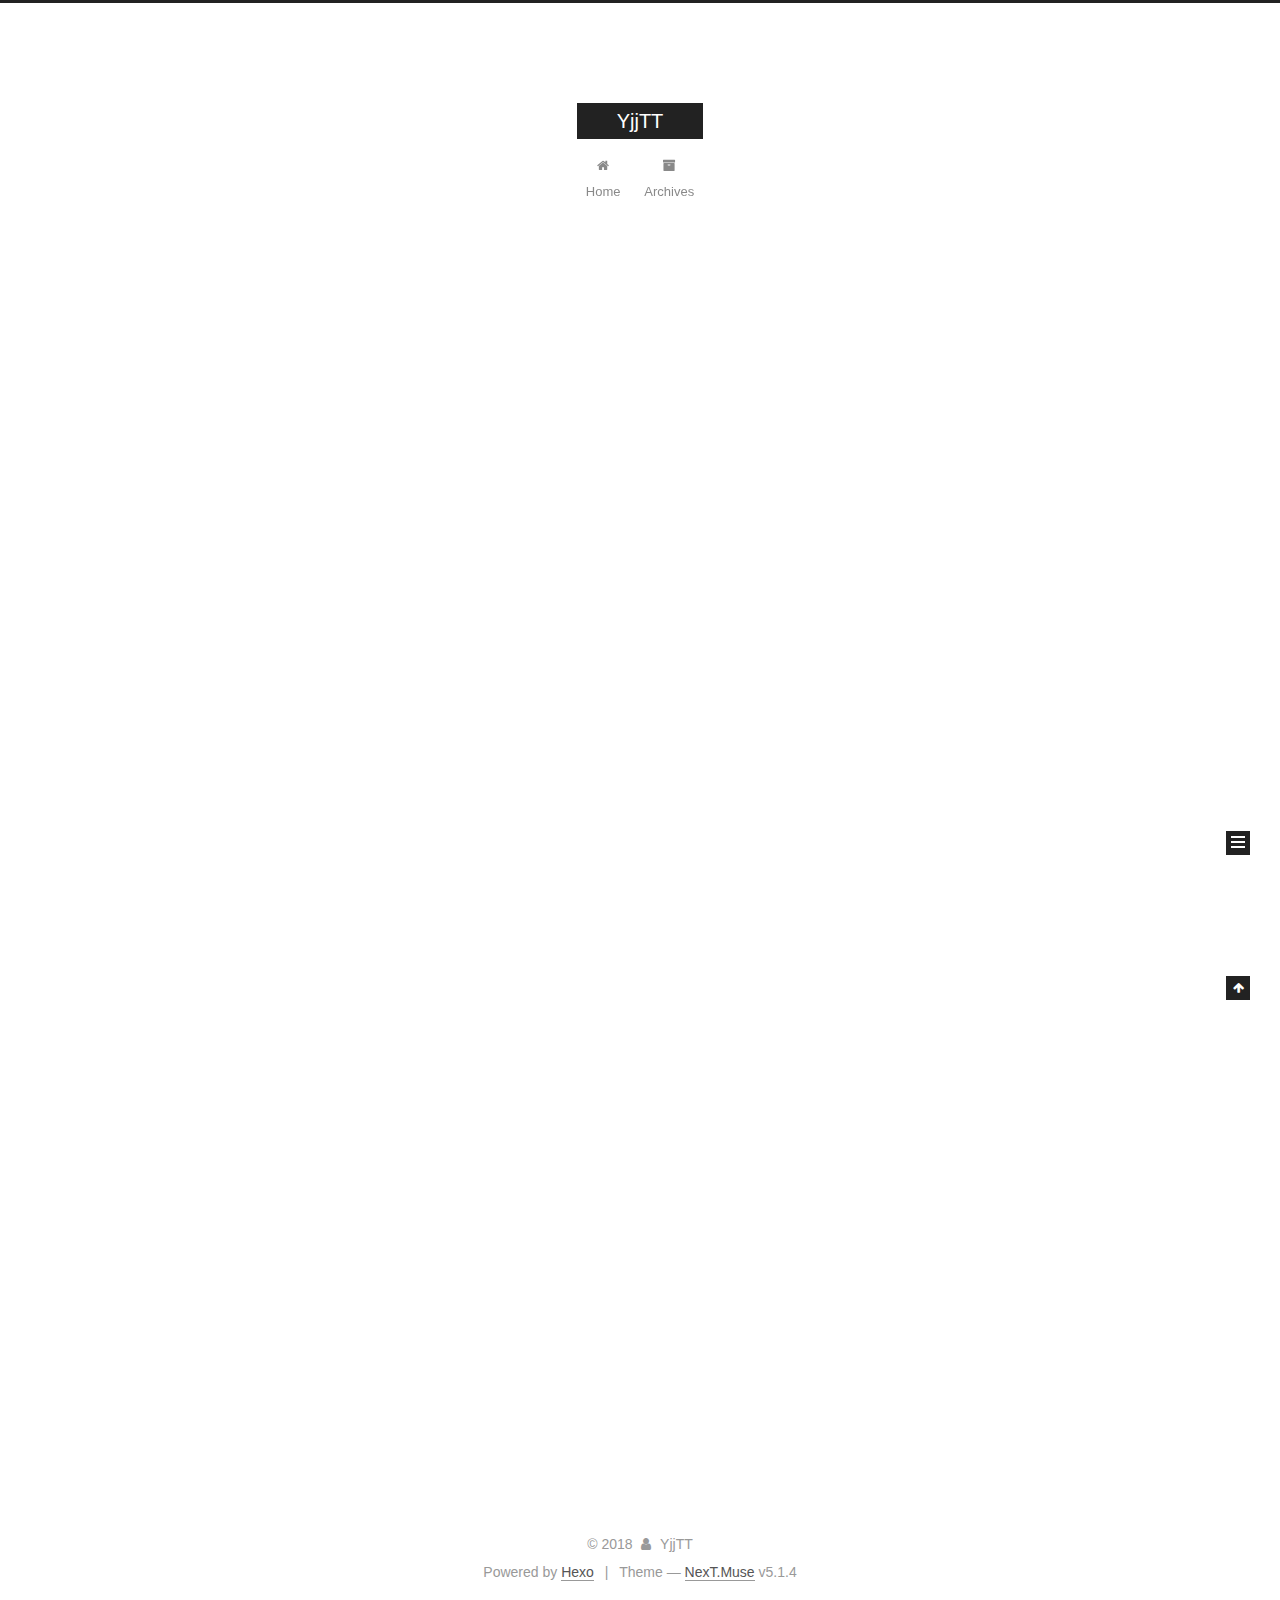
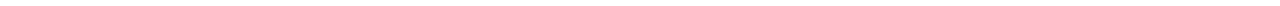
<file: index.html>
<!DOCTYPE html>



  


<html class="theme-next muse use-motion" lang="">
<head><meta name="generator" content="Hexo 3.8.0">
  <meta charset="UTF-8">
<meta http-equiv="X-UA-Compatible" content="IE=edge">
<meta name="viewport" content="width=device-width, initial-scale=1, maximum-scale=1">
<meta name="theme-color" content="#222">









<meta http-equiv="Cache-Control" content="no-transform">
<meta http-equiv="Cache-Control" content="no-siteapp">
















  
  
  <link href="/lib/fancybox/source/jquery.fancybox.css?v=2.1.5" rel="stylesheet" type="text/css">







<link href="/lib/font-awesome/css/font-awesome.min.css?v=4.6.2" rel="stylesheet" type="text/css">

<link href="/css/main.css?v=5.1.4" rel="stylesheet" type="text/css">


  <link rel="apple-touch-icon" sizes="180x180" href="/images/apple-touch-icon-next.png?v=5.1.4">


  <link rel="icon" type="image/png" sizes="32x32" href="/images/favicon-32x32-next.png?v=5.1.4">


  <link rel="icon" type="image/png" sizes="16x16" href="/images/favicon-16x16-next.png?v=5.1.4">


  <link rel="mask-icon" href="/images/logo.svg?v=5.1.4" color="#222">





  <meta name="keywords" content="Hexo, NexT">










<meta property="og:type" content="website">
<meta property="og:title" content="YjjTT">
<meta property="og:url" content="http://yoursite.com/index.html">
<meta property="og:site_name" content="YjjTT">
<meta property="og:locale" content="default">
<meta name="twitter:card" content="summary">
<meta name="twitter:title" content="YjjTT">



<script type="text/javascript" id="hexo.configurations">
  var NexT = window.NexT || {};
  var CONFIG = {
    root: '/',
    scheme: 'Muse',
    version: '5.1.4',
    sidebar: {"position":"left","display":"post","offset":12,"b2t":false,"scrollpercent":false,"onmobile":false},
    fancybox: true,
    tabs: true,
    motion: {"enable":true,"async":false,"transition":{"post_block":"fadeIn","post_header":"slideDownIn","post_body":"slideDownIn","coll_header":"slideLeftIn","sidebar":"slideUpIn"}},
    duoshuo: {
      userId: '0',
      author: 'Author'
    },
    algolia: {
      applicationID: '',
      apiKey: '',
      indexName: '',
      hits: {"per_page":10},
      labels: {"input_placeholder":"Search for Posts","hits_empty":"We didn't find any results for the search: ${query}","hits_stats":"${hits} results found in ${time} ms"}
    }
  };
</script>



  <link rel="canonical" href="http://yoursite.com/">





  <title>YjjTT</title>
  








</head>

<body itemscope="" itemtype="http://schema.org/WebPage" lang="default">

  
  
    
  

  <div class="container sidebar-position-left 
  page-home">
    <div class="headband"></div>

    <header id="header" class="header" itemscope="" itemtype="http://schema.org/WPHeader">
      <div class="header-inner"><div class="site-brand-wrapper">
  <div class="site-meta ">
    

    <div class="custom-logo-site-title">
      <a href="/" class="brand" rel="start">
        <span class="logo-line-before"><i></i></span>
        <span class="site-title">YjjTT</span>
        <span class="logo-line-after"><i></i></span>
      </a>
    </div>
      
        <p class="site-subtitle"></p>
      
  </div>

  <div class="site-nav-toggle">
    <button>
      <span class="btn-bar"></span>
      <span class="btn-bar"></span>
      <span class="btn-bar"></span>
    </button>
  </div>
</div>

<nav class="site-nav">
  

  
    <ul id="menu" class="menu">
      
        
        <li class="menu-item menu-item-home">
          <a href="/" rel="section">
            
              <i class="menu-item-icon fa fa-fw fa-home"></i> <br>
            
            Home
          </a>
        </li>
      
        
        <li class="menu-item menu-item-archives">
          <a href="/archives/" rel="section">
            
              <i class="menu-item-icon fa fa-fw fa-archive"></i> <br>
            
            Archives
          </a>
        </li>
      

      
    </ul>
  

  
</nav>



 </div>
    </header>

    <main id="main" class="main">
      <div class="main-inner">
        <div class="content-wrap">
          <div id="content" class="content">
            
  <section id="posts" class="posts-expand">
    
      

  

  
  
  

  <article class="post post-type-normal" itemscope="" itemtype="http://schema.org/Article">
  
  
  
  <div class="post-block">
    <link itemprop="mainEntityOfPage" href="http://yoursite.com/2018/12/28/test-my-site/">

    <span hidden itemprop="author" itemscope="" itemtype="http://schema.org/Person">
      <meta itemprop="name" content="YjjTT">
      <meta itemprop="description" content="">
      <meta itemprop="image" content="/images/avatar.gif">
    </span>

    <span hidden itemprop="publisher" itemscope="" itemtype="http://schema.org/Organization">
      <meta itemprop="name" content="YjjTT">
    </span>

    
      <header class="post-header">

        
        
          <h1 class="post-title" itemprop="name headline">
                
                <a class="post-title-link" href="/2018/12/28/test-my-site/" itemprop="url">test_my_site</a></h1>
        

        <div class="post-meta">
          <span class="post-time">
            
              <span class="post-meta-item-icon">
                <i class="fa fa-calendar-o"></i>
              </span>
              
                <span class="post-meta-item-text">Posted on</span>
              
              <time title="Post created" itemprop="dateCreated datePublished" datetime="2018-12-28T17:24:03+08:00">
                2018-12-28
              </time>
            

            

            
          </span>

          

          
            
          

          
          

          

          

          

        </div>
      </header>
    

    
    
    
    <div class="post-body" itemprop="articleBody">

      
      

      
        
          
            
          
        
      
    </div>
    
    
    

    

    

    

    <footer class="post-footer">
      

      

      

      
      
        <div class="post-eof"></div>
      
    </footer>
  </div>
  
  
  
  </article>


    
      

  

  
  
  

  <article class="post post-type-normal" itemscope="" itemtype="http://schema.org/Article">
  
  
  
  <div class="post-block">
    <link itemprop="mainEntityOfPage" href="http://yoursite.com/2018/12/28/hello-world/">

    <span hidden itemprop="author" itemscope="" itemtype="http://schema.org/Person">
      <meta itemprop="name" content="YjjTT">
      <meta itemprop="description" content="">
      <meta itemprop="image" content="/images/avatar.gif">
    </span>

    <span hidden itemprop="publisher" itemscope="" itemtype="http://schema.org/Organization">
      <meta itemprop="name" content="YjjTT">
    </span>

    
      <header class="post-header">

        
        
          <h1 class="post-title" itemprop="name headline">
                
                <a class="post-title-link" href="/2018/12/28/hello-world/" itemprop="url">Hello World</a></h1>
        

        <div class="post-meta">
          <span class="post-time">
            
              <span class="post-meta-item-icon">
                <i class="fa fa-calendar-o"></i>
              </span>
              
                <span class="post-meta-item-text">Posted on</span>
              
              <time title="Post created" itemprop="dateCreated datePublished" datetime="2018-12-28T17:21:34+08:00">
                2018-12-28
              </time>
            

            

            
          </span>

          

          
            
          

          
          

          

          

          

        </div>
      </header>
    

    
    
    
    <div class="post-body" itemprop="articleBody">

      
      

      
        
          
            <p>Welcome to <a href="https://hexo.io/" target="_blank" rel="noopener">Hexo</a>! This is your very first post. Check <a href="https://hexo.io/docs/" target="_blank" rel="noopener">documentation</a> for more info. If you get any problems when using Hexo, you can find the answer in <a href="https://hexo.io/docs/troubleshooting.html" target="_blank" rel="noopener">troubleshooting</a> or you can ask me on <a href="https://github.com/hexojs/hexo/issues" target="_blank" rel="noopener">GitHub</a>.</p>
<h2 id="Quick-Start"><a href="#Quick-Start" class="headerlink" title="Quick Start"></a>Quick Start</h2><h3 id="Create-a-new-post"><a href="#Create-a-new-post" class="headerlink" title="Create a new post"></a>Create a new post</h3><figure class="highlight bash"><table><tr><td class="gutter"><pre><span class="line">1</span><br></pre></td><td class="code"><pre><span class="line">$ hexo new <span class="string">"My New Post"</span></span><br></pre></td></tr></table></figure>
<p>More info: <a href="https://hexo.io/docs/writing.html" target="_blank" rel="noopener">Writing</a></p>
<h3 id="Run-server"><a href="#Run-server" class="headerlink" title="Run server"></a>Run server</h3><figure class="highlight bash"><table><tr><td class="gutter"><pre><span class="line">1</span><br></pre></td><td class="code"><pre><span class="line">$ hexo server</span><br></pre></td></tr></table></figure>
<p>More info: <a href="https://hexo.io/docs/server.html" target="_blank" rel="noopener">Server</a></p>
<h3 id="Generate-static-files"><a href="#Generate-static-files" class="headerlink" title="Generate static files"></a>Generate static files</h3><figure class="highlight bash"><table><tr><td class="gutter"><pre><span class="line">1</span><br></pre></td><td class="code"><pre><span class="line">$ hexo generate</span><br></pre></td></tr></table></figure>
<p>More info: <a href="https://hexo.io/docs/generating.html" target="_blank" rel="noopener">Generating</a></p>
<h3 id="Deploy-to-remote-sites"><a href="#Deploy-to-remote-sites" class="headerlink" title="Deploy to remote sites"></a>Deploy to remote sites</h3><figure class="highlight bash"><table><tr><td class="gutter"><pre><span class="line">1</span><br></pre></td><td class="code"><pre><span class="line">$ hexo deploy</span><br></pre></td></tr></table></figure>
<p>More info: <a href="https://hexo.io/docs/deployment.html" target="_blank" rel="noopener">Deployment</a></p>

          
        
      
    </div>
    
    
    

    

    

    

    <footer class="post-footer">
      

      

      

      
      
        <div class="post-eof"></div>
      
    </footer>
  </div>
  
  
  
  </article>


    
  </section>

  


          </div>
          


          

        </div>
        
          
  
  <div class="sidebar-toggle">
    <div class="sidebar-toggle-line-wrap">
      <span class="sidebar-toggle-line sidebar-toggle-line-first"></span>
      <span class="sidebar-toggle-line sidebar-toggle-line-middle"></span>
      <span class="sidebar-toggle-line sidebar-toggle-line-last"></span>
    </div>
  </div>

  <aside id="sidebar" class="sidebar">
    
    <div class="sidebar-inner">

      

      

      <section class="site-overview-wrap sidebar-panel sidebar-panel-active">
        <div class="site-overview">
          <div class="site-author motion-element" itemprop="author" itemscope="" itemtype="http://schema.org/Person">
            
              <p class="site-author-name" itemprop="name">YjjTT</p>
              <p class="site-description motion-element" itemprop="description"></p>
          </div>

          <nav class="site-state motion-element">

            
              <div class="site-state-item site-state-posts">
              
                <a href="/archives/">
              
                  <span class="site-state-item-count">2</span>
                  <span class="site-state-item-name">posts</span>
                </a>
              </div>
            

            

            

          </nav>

          

          

          
          

          
          

          

        </div>
      </section>

      

      

    </div>
  </aside>


        
      </div>
    </main>

    <footer id="footer" class="footer">
      <div class="footer-inner">
        <div class="copyright">&copy; <span itemprop="copyrightYear">2018</span>
  <span class="with-love">
    <i class="fa fa-user"></i>
  </span>
  <span class="author" itemprop="copyrightHolder">YjjTT</span>

  
</div>


  <div class="powered-by">Powered by <a class="theme-link" target="_blank" href="https://hexo.io">Hexo</a></div>



  <span class="post-meta-divider">|</span>



  <div class="theme-info">Theme &mdash; <a class="theme-link" target="_blank" href="https://github.com/iissnan/hexo-theme-next">NexT.Muse</a> v5.1.4</div>




        







        
      </div>
    </footer>

    
      <div class="back-to-top">
        <i class="fa fa-arrow-up"></i>
        
      </div>
    

    

  </div>

  

<script type="text/javascript">
  if (Object.prototype.toString.call(window.Promise) !== '[object Function]') {
    window.Promise = null;
  }
</script>









  












  
  
    <script type="text/javascript" src="/lib/jquery/index.js?v=2.1.3"></script>
  

  
  
    <script type="text/javascript" src="/lib/fastclick/lib/fastclick.min.js?v=1.0.6"></script>
  

  
  
    <script type="text/javascript" src="/lib/jquery_lazyload/jquery.lazyload.js?v=1.9.7"></script>
  

  
  
    <script type="text/javascript" src="/lib/velocity/velocity.min.js?v=1.2.1"></script>
  

  
  
    <script type="text/javascript" src="/lib/velocity/velocity.ui.min.js?v=1.2.1"></script>
  

  
  
    <script type="text/javascript" src="/lib/fancybox/source/jquery.fancybox.pack.js?v=2.1.5"></script>
  


  


  <script type="text/javascript" src="/js/src/utils.js?v=5.1.4"></script>

  <script type="text/javascript" src="/js/src/motion.js?v=5.1.4"></script>



  
  

  

  


  <script type="text/javascript" src="/js/src/bootstrap.js?v=5.1.4"></script>



  


  




	





  





  












  





  

  

  

  
  

  

  

  

</body>
</html>
</file>
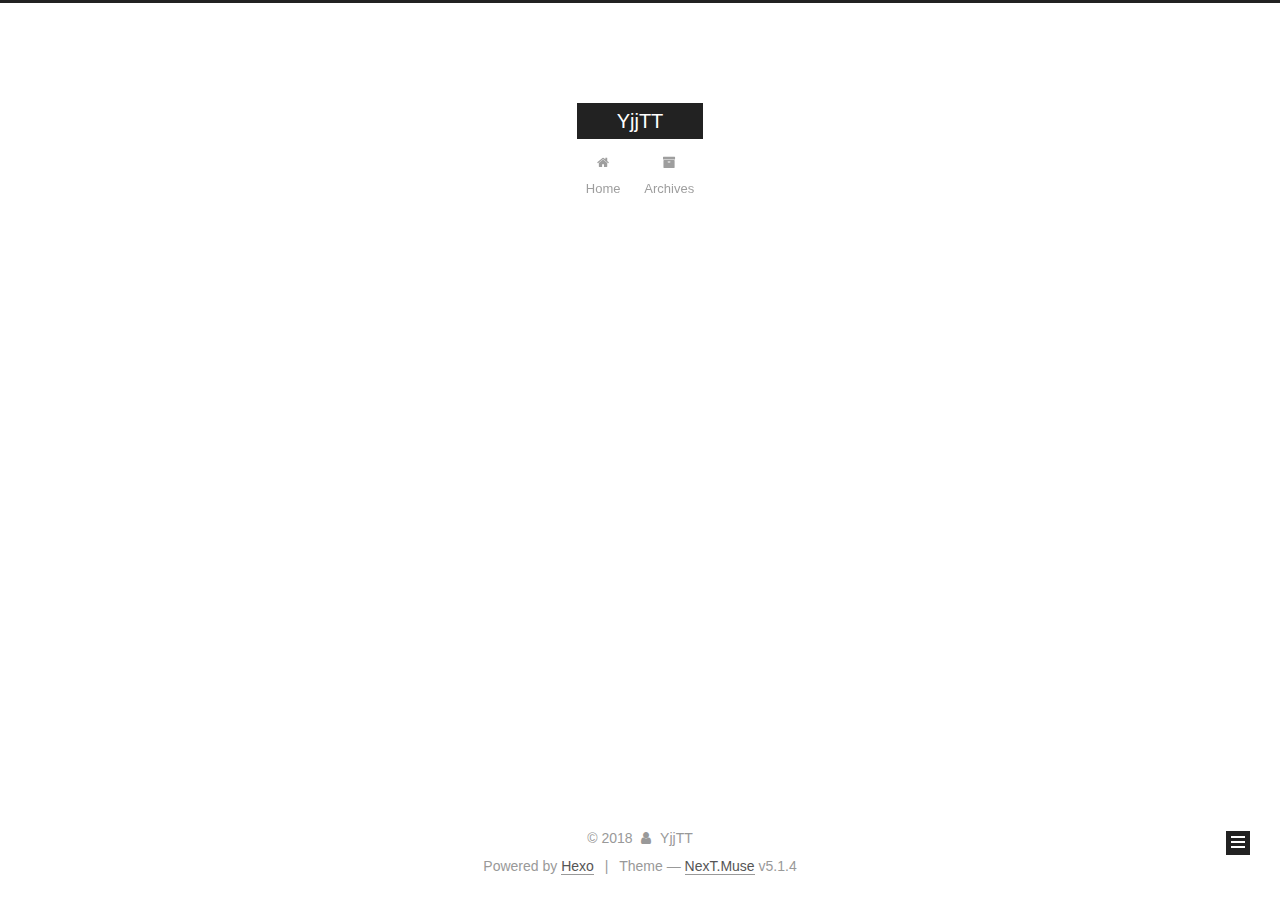
<file: archives/index.html>
<!DOCTYPE html>



  


<html class="theme-next muse use-motion" lang="">
<head><meta name="generator" content="Hexo 3.8.0">
  <meta charset="UTF-8">
<meta http-equiv="X-UA-Compatible" content="IE=edge">
<meta name="viewport" content="width=device-width, initial-scale=1, maximum-scale=1">
<meta name="theme-color" content="#222">









<meta http-equiv="Cache-Control" content="no-transform">
<meta http-equiv="Cache-Control" content="no-siteapp">
















  
  
  <link href="/lib/fancybox/source/jquery.fancybox.css?v=2.1.5" rel="stylesheet" type="text/css">







<link href="/lib/font-awesome/css/font-awesome.min.css?v=4.6.2" rel="stylesheet" type="text/css">

<link href="/css/main.css?v=5.1.4" rel="stylesheet" type="text/css">


  <link rel="apple-touch-icon" sizes="180x180" href="/images/apple-touch-icon-next.png?v=5.1.4">


  <link rel="icon" type="image/png" sizes="32x32" href="/images/favicon-32x32-next.png?v=5.1.4">


  <link rel="icon" type="image/png" sizes="16x16" href="/images/favicon-16x16-next.png?v=5.1.4">


  <link rel="mask-icon" href="/images/logo.svg?v=5.1.4" color="#222">





  <meta name="keywords" content="Hexo, NexT">










<meta property="og:type" content="website">
<meta property="og:title" content="YjjTT">
<meta property="og:url" content="http://yoursite.com/archives/index.html">
<meta property="og:site_name" content="YjjTT">
<meta property="og:locale" content="default">
<meta name="twitter:card" content="summary">
<meta name="twitter:title" content="YjjTT">



<script type="text/javascript" id="hexo.configurations">
  var NexT = window.NexT || {};
  var CONFIG = {
    root: '/',
    scheme: 'Muse',
    version: '5.1.4',
    sidebar: {"position":"left","display":"post","offset":12,"b2t":false,"scrollpercent":false,"onmobile":false},
    fancybox: true,
    tabs: true,
    motion: {"enable":true,"async":false,"transition":{"post_block":"fadeIn","post_header":"slideDownIn","post_body":"slideDownIn","coll_header":"slideLeftIn","sidebar":"slideUpIn"}},
    duoshuo: {
      userId: '0',
      author: 'Author'
    },
    algolia: {
      applicationID: '',
      apiKey: '',
      indexName: '',
      hits: {"per_page":10},
      labels: {"input_placeholder":"Search for Posts","hits_empty":"We didn't find any results for the search: ${query}","hits_stats":"${hits} results found in ${time} ms"}
    }
  };
</script>



  <link rel="canonical" href="http://yoursite.com/archives/">





  <title>Archive | YjjTT</title>
  








</head>

<body itemscope="" itemtype="http://schema.org/WebPage" lang="default">

  
  
    
  

  <div class="container sidebar-position-left page-archive">
    <div class="headband"></div>

    <header id="header" class="header" itemscope="" itemtype="http://schema.org/WPHeader">
      <div class="header-inner"><div class="site-brand-wrapper">
  <div class="site-meta ">
    

    <div class="custom-logo-site-title">
      <a href="/" class="brand" rel="start">
        <span class="logo-line-before"><i></i></span>
        <span class="site-title">YjjTT</span>
        <span class="logo-line-after"><i></i></span>
      </a>
    </div>
      
        <p class="site-subtitle"></p>
      
  </div>

  <div class="site-nav-toggle">
    <button>
      <span class="btn-bar"></span>
      <span class="btn-bar"></span>
      <span class="btn-bar"></span>
    </button>
  </div>
</div>

<nav class="site-nav">
  

  
    <ul id="menu" class="menu">
      
        
        <li class="menu-item menu-item-home">
          <a href="/" rel="section">
            
              <i class="menu-item-icon fa fa-fw fa-home"></i> <br>
            
            Home
          </a>
        </li>
      
        
        <li class="menu-item menu-item-archives">
          <a href="/archives/" rel="section">
            
              <i class="menu-item-icon fa fa-fw fa-archive"></i> <br>
            
            Archives
          </a>
        </li>
      

      
    </ul>
  

  
</nav>



 </div>
    </header>

    <main id="main" class="main">
      <div class="main-inner">
        <div class="content-wrap">
          <div id="content" class="content">
            

  
  
  
  <div class="post-block archive">
    <div id="posts" class="posts-collapse">
      <span class="archive-move-on"></span>

      <span class="archive-page-counter">
        
        
        
          
        
        Um..! 2 posts in total. Keep on posting.
      </span>

      

        
        
        

        
          
          <div class="collection-title">
            <h1 class="archive-year" id="archive-year-2018">2018</h1>
          </div>
        
        

        

  <article class="post post-type-normal" itemscope="" itemtype="http://schema.org/Article">
    <header class="post-header">

      <h2 class="post-title">
        
            <a class="post-title-link" href="/2018/12/28/test-my-site/" itemprop="url">
              
                <span itemprop="name">test_my_site</span>
              
            </a>
        
      </h2>

      <div class="post-meta">
        <time class="post-time" itemprop="dateCreated" datetime="2018-12-28T17:24:03+08:00" content="2018-12-28">
          12-28
        </time>
      </div>

    </header>
  </article>



      

        
        
        

        
        

        

  <article class="post post-type-normal" itemscope="" itemtype="http://schema.org/Article">
    <header class="post-header">

      <h2 class="post-title">
        
            <a class="post-title-link" href="/2018/12/28/hello-world/" itemprop="url">
              
                <span itemprop="name">Hello World</span>
              
            </a>
        
      </h2>

      <div class="post-meta">
        <time class="post-time" itemprop="dateCreated" datetime="2018-12-28T17:21:34+08:00" content="2018-12-28">
          12-28
        </time>
      </div>

    </header>
  </article>



      

    </div>
  </div>
  
  
  

  



          </div>
          


          

        </div>
        
          
  
  <div class="sidebar-toggle">
    <div class="sidebar-toggle-line-wrap">
      <span class="sidebar-toggle-line sidebar-toggle-line-first"></span>
      <span class="sidebar-toggle-line sidebar-toggle-line-middle"></span>
      <span class="sidebar-toggle-line sidebar-toggle-line-last"></span>
    </div>
  </div>

  <aside id="sidebar" class="sidebar">
    
    <div class="sidebar-inner">

      

      

      <section class="site-overview-wrap sidebar-panel sidebar-panel-active">
        <div class="site-overview">
          <div class="site-author motion-element" itemprop="author" itemscope="" itemtype="http://schema.org/Person">
            
              <p class="site-author-name" itemprop="name">YjjTT</p>
              <p class="site-description motion-element" itemprop="description"></p>
          </div>

          <nav class="site-state motion-element">

            
              <div class="site-state-item site-state-posts">
              
                <a href="/archives/">
              
                  <span class="site-state-item-count">2</span>
                  <span class="site-state-item-name">posts</span>
                </a>
              </div>
            

            

            

          </nav>

          

          

          
          

          
          

          

        </div>
      </section>

      

      

    </div>
  </aside>


        
      </div>
    </main>

    <footer id="footer" class="footer">
      <div class="footer-inner">
        <div class="copyright">&copy; <span itemprop="copyrightYear">2018</span>
  <span class="with-love">
    <i class="fa fa-user"></i>
  </span>
  <span class="author" itemprop="copyrightHolder">YjjTT</span>

  
</div>


  <div class="powered-by">Powered by <a class="theme-link" target="_blank" href="https://hexo.io">Hexo</a></div>



  <span class="post-meta-divider">|</span>



  <div class="theme-info">Theme &mdash; <a class="theme-link" target="_blank" href="https://github.com/iissnan/hexo-theme-next">NexT.Muse</a> v5.1.4</div>




        







        
      </div>
    </footer>

    
      <div class="back-to-top">
        <i class="fa fa-arrow-up"></i>
        
      </div>
    

    

  </div>

  

<script type="text/javascript">
  if (Object.prototype.toString.call(window.Promise) !== '[object Function]') {
    window.Promise = null;
  }
</script>









  












  
  
    <script type="text/javascript" src="/lib/jquery/index.js?v=2.1.3"></script>
  

  
  
    <script type="text/javascript" src="/lib/fastclick/lib/fastclick.min.js?v=1.0.6"></script>
  

  
  
    <script type="text/javascript" src="/lib/jquery_lazyload/jquery.lazyload.js?v=1.9.7"></script>
  

  
  
    <script type="text/javascript" src="/lib/velocity/velocity.min.js?v=1.2.1"></script>
  

  
  
    <script type="text/javascript" src="/lib/velocity/velocity.ui.min.js?v=1.2.1"></script>
  

  
  
    <script type="text/javascript" src="/lib/fancybox/source/jquery.fancybox.pack.js?v=2.1.5"></script>
  


  


  <script type="text/javascript" src="/js/src/utils.js?v=5.1.4"></script>

  <script type="text/javascript" src="/js/src/motion.js?v=5.1.4"></script>



  
  

  

  


  <script type="text/javascript" src="/js/src/bootstrap.js?v=5.1.4"></script>



  


  




	





  





  












  





  

  

  

  
  

  

  

  

</body>
</html>
</file>
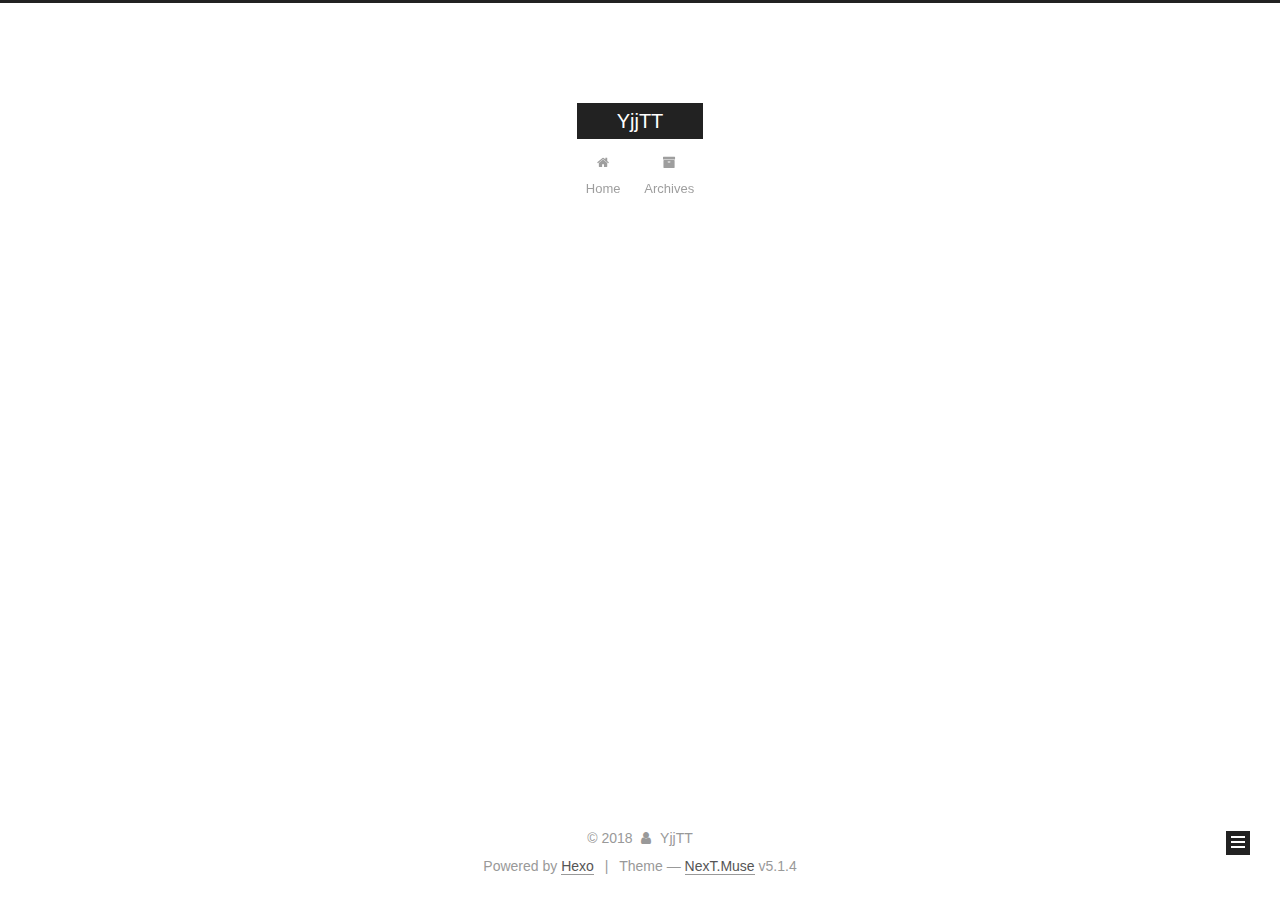
<file: archives/2018/index.html>
<!DOCTYPE html>



  


<html class="theme-next muse use-motion" lang="">
<head><meta name="generator" content="Hexo 3.8.0">
  <meta charset="UTF-8">
<meta http-equiv="X-UA-Compatible" content="IE=edge">
<meta name="viewport" content="width=device-width, initial-scale=1, maximum-scale=1">
<meta name="theme-color" content="#222">









<meta http-equiv="Cache-Control" content="no-transform">
<meta http-equiv="Cache-Control" content="no-siteapp">
















  
  
  <link href="/lib/fancybox/source/jquery.fancybox.css?v=2.1.5" rel="stylesheet" type="text/css">







<link href="/lib/font-awesome/css/font-awesome.min.css?v=4.6.2" rel="stylesheet" type="text/css">

<link href="/css/main.css?v=5.1.4" rel="stylesheet" type="text/css">


  <link rel="apple-touch-icon" sizes="180x180" href="/images/apple-touch-icon-next.png?v=5.1.4">


  <link rel="icon" type="image/png" sizes="32x32" href="/images/favicon-32x32-next.png?v=5.1.4">


  <link rel="icon" type="image/png" sizes="16x16" href="/images/favicon-16x16-next.png?v=5.1.4">


  <link rel="mask-icon" href="/images/logo.svg?v=5.1.4" color="#222">





  <meta name="keywords" content="Hexo, NexT">










<meta property="og:type" content="website">
<meta property="og:title" content="YjjTT">
<meta property="og:url" content="http://yoursite.com/archives/2018/index.html">
<meta property="og:site_name" content="YjjTT">
<meta property="og:locale" content="default">
<meta name="twitter:card" content="summary">
<meta name="twitter:title" content="YjjTT">



<script type="text/javascript" id="hexo.configurations">
  var NexT = window.NexT || {};
  var CONFIG = {
    root: '/',
    scheme: 'Muse',
    version: '5.1.4',
    sidebar: {"position":"left","display":"post","offset":12,"b2t":false,"scrollpercent":false,"onmobile":false},
    fancybox: true,
    tabs: true,
    motion: {"enable":true,"async":false,"transition":{"post_block":"fadeIn","post_header":"slideDownIn","post_body":"slideDownIn","coll_header":"slideLeftIn","sidebar":"slideUpIn"}},
    duoshuo: {
      userId: '0',
      author: 'Author'
    },
    algolia: {
      applicationID: '',
      apiKey: '',
      indexName: '',
      hits: {"per_page":10},
      labels: {"input_placeholder":"Search for Posts","hits_empty":"We didn't find any results for the search: ${query}","hits_stats":"${hits} results found in ${time} ms"}
    }
  };
</script>



  <link rel="canonical" href="http://yoursite.com/archives/2018/">





  <title>Archive | YjjTT</title>
  








</head>

<body itemscope="" itemtype="http://schema.org/WebPage" lang="default">

  
  
    
  

  <div class="container sidebar-position-left page-archive">
    <div class="headband"></div>

    <header id="header" class="header" itemscope="" itemtype="http://schema.org/WPHeader">
      <div class="header-inner"><div class="site-brand-wrapper">
  <div class="site-meta ">
    

    <div class="custom-logo-site-title">
      <a href="/" class="brand" rel="start">
        <span class="logo-line-before"><i></i></span>
        <span class="site-title">YjjTT</span>
        <span class="logo-line-after"><i></i></span>
      </a>
    </div>
      
        <p class="site-subtitle"></p>
      
  </div>

  <div class="site-nav-toggle">
    <button>
      <span class="btn-bar"></span>
      <span class="btn-bar"></span>
      <span class="btn-bar"></span>
    </button>
  </div>
</div>

<nav class="site-nav">
  

  
    <ul id="menu" class="menu">
      
        
        <li class="menu-item menu-item-home">
          <a href="/" rel="section">
            
              <i class="menu-item-icon fa fa-fw fa-home"></i> <br>
            
            Home
          </a>
        </li>
      
        
        <li class="menu-item menu-item-archives">
          <a href="/archives/" rel="section">
            
              <i class="menu-item-icon fa fa-fw fa-archive"></i> <br>
            
            Archives
          </a>
        </li>
      

      
    </ul>
  

  
</nav>



 </div>
    </header>

    <main id="main" class="main">
      <div class="main-inner">
        <div class="content-wrap">
          <div id="content" class="content">
            

  
  
  
  <div class="post-block archive">
    <div id="posts" class="posts-collapse">
      <span class="archive-move-on"></span>

      <span class="archive-page-counter">
        
        
        
          
        
        Um..! 2 posts in total. Keep on posting.
      </span>

      

        
        
        

        
          
          <div class="collection-title">
            <h1 class="archive-year" id="archive-year-2018">2018</h1>
          </div>
        
        

        

  <article class="post post-type-normal" itemscope="" itemtype="http://schema.org/Article">
    <header class="post-header">

      <h2 class="post-title">
        
            <a class="post-title-link" href="/2018/12/28/test-my-site/" itemprop="url">
              
                <span itemprop="name">test_my_site</span>
              
            </a>
        
      </h2>

      <div class="post-meta">
        <time class="post-time" itemprop="dateCreated" datetime="2018-12-28T17:24:03+08:00" content="2018-12-28">
          12-28
        </time>
      </div>

    </header>
  </article>



      

        
        
        

        
        

        

  <article class="post post-type-normal" itemscope="" itemtype="http://schema.org/Article">
    <header class="post-header">

      <h2 class="post-title">
        
            <a class="post-title-link" href="/2018/12/28/hello-world/" itemprop="url">
              
                <span itemprop="name">Hello World</span>
              
            </a>
        
      </h2>

      <div class="post-meta">
        <time class="post-time" itemprop="dateCreated" datetime="2018-12-28T17:21:34+08:00" content="2018-12-28">
          12-28
        </time>
      </div>

    </header>
  </article>



      

    </div>
  </div>
  
  
  

  



          </div>
          


          

        </div>
        
          
  
  <div class="sidebar-toggle">
    <div class="sidebar-toggle-line-wrap">
      <span class="sidebar-toggle-line sidebar-toggle-line-first"></span>
      <span class="sidebar-toggle-line sidebar-toggle-line-middle"></span>
      <span class="sidebar-toggle-line sidebar-toggle-line-last"></span>
    </div>
  </div>

  <aside id="sidebar" class="sidebar">
    
    <div class="sidebar-inner">

      

      

      <section class="site-overview-wrap sidebar-panel sidebar-panel-active">
        <div class="site-overview">
          <div class="site-author motion-element" itemprop="author" itemscope="" itemtype="http://schema.org/Person">
            
              <p class="site-author-name" itemprop="name">YjjTT</p>
              <p class="site-description motion-element" itemprop="description"></p>
          </div>

          <nav class="site-state motion-element">

            
              <div class="site-state-item site-state-posts">
              
                <a href="/archives/">
              
                  <span class="site-state-item-count">2</span>
                  <span class="site-state-item-name">posts</span>
                </a>
              </div>
            

            

            

          </nav>

          

          

          
          

          
          

          

        </div>
      </section>

      

      

    </div>
  </aside>


        
      </div>
    </main>

    <footer id="footer" class="footer">
      <div class="footer-inner">
        <div class="copyright">&copy; <span itemprop="copyrightYear">2018</span>
  <span class="with-love">
    <i class="fa fa-user"></i>
  </span>
  <span class="author" itemprop="copyrightHolder">YjjTT</span>

  
</div>


  <div class="powered-by">Powered by <a class="theme-link" target="_blank" href="https://hexo.io">Hexo</a></div>



  <span class="post-meta-divider">|</span>



  <div class="theme-info">Theme &mdash; <a class="theme-link" target="_blank" href="https://github.com/iissnan/hexo-theme-next">NexT.Muse</a> v5.1.4</div>




        







        
      </div>
    </footer>

    
      <div class="back-to-top">
        <i class="fa fa-arrow-up"></i>
        
      </div>
    

    

  </div>

  

<script type="text/javascript">
  if (Object.prototype.toString.call(window.Promise) !== '[object Function]') {
    window.Promise = null;
  }
</script>









  












  
  
    <script type="text/javascript" src="/lib/jquery/index.js?v=2.1.3"></script>
  

  
  
    <script type="text/javascript" src="/lib/fastclick/lib/fastclick.min.js?v=1.0.6"></script>
  

  
  
    <script type="text/javascript" src="/lib/jquery_lazyload/jquery.lazyload.js?v=1.9.7"></script>
  

  
  
    <script type="text/javascript" src="/lib/velocity/velocity.min.js?v=1.2.1"></script>
  

  
  
    <script type="text/javascript" src="/lib/velocity/velocity.ui.min.js?v=1.2.1"></script>
  

  
  
    <script type="text/javascript" src="/lib/fancybox/source/jquery.fancybox.pack.js?v=2.1.5"></script>
  


  


  <script type="text/javascript" src="/js/src/utils.js?v=5.1.4"></script>

  <script type="text/javascript" src="/js/src/motion.js?v=5.1.4"></script>



  
  

  

  


  <script type="text/javascript" src="/js/src/bootstrap.js?v=5.1.4"></script>



  


  




	





  





  












  





  

  

  

  
  

  

  

  

</body>
</html>
</file>
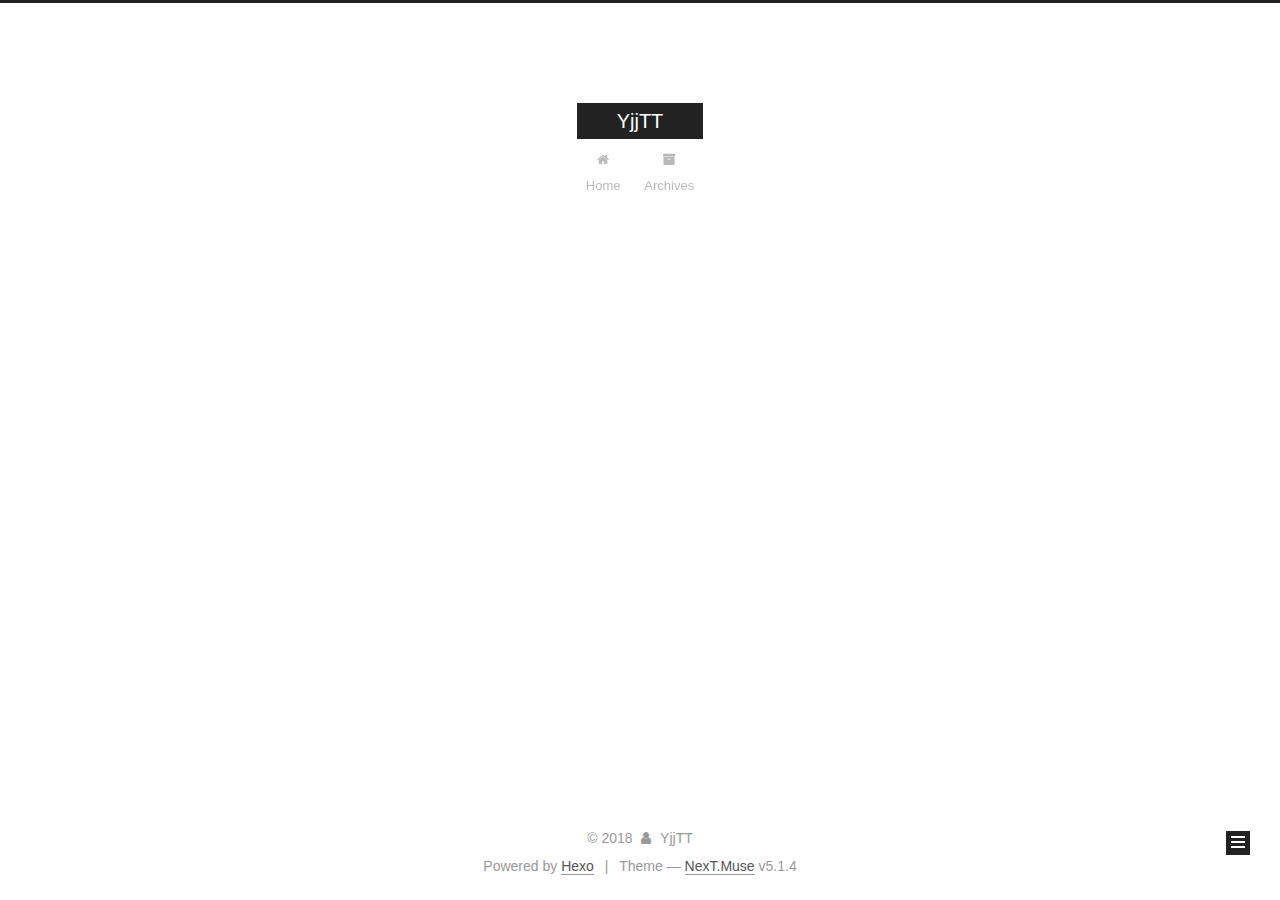
<file: archives/2018/12/index.html>
<!DOCTYPE html>



  


<html class="theme-next muse use-motion" lang="">
<head><meta name="generator" content="Hexo 3.8.0">
  <meta charset="UTF-8">
<meta http-equiv="X-UA-Compatible" content="IE=edge">
<meta name="viewport" content="width=device-width, initial-scale=1, maximum-scale=1">
<meta name="theme-color" content="#222">









<meta http-equiv="Cache-Control" content="no-transform">
<meta http-equiv="Cache-Control" content="no-siteapp">
















  
  
  <link href="/lib/fancybox/source/jquery.fancybox.css?v=2.1.5" rel="stylesheet" type="text/css">







<link href="/lib/font-awesome/css/font-awesome.min.css?v=4.6.2" rel="stylesheet" type="text/css">

<link href="/css/main.css?v=5.1.4" rel="stylesheet" type="text/css">


  <link rel="apple-touch-icon" sizes="180x180" href="/images/apple-touch-icon-next.png?v=5.1.4">


  <link rel="icon" type="image/png" sizes="32x32" href="/images/favicon-32x32-next.png?v=5.1.4">


  <link rel="icon" type="image/png" sizes="16x16" href="/images/favicon-16x16-next.png?v=5.1.4">


  <link rel="mask-icon" href="/images/logo.svg?v=5.1.4" color="#222">





  <meta name="keywords" content="Hexo, NexT">










<meta property="og:type" content="website">
<meta property="og:title" content="YjjTT">
<meta property="og:url" content="http://yoursite.com/archives/2018/12/index.html">
<meta property="og:site_name" content="YjjTT">
<meta property="og:locale" content="default">
<meta name="twitter:card" content="summary">
<meta name="twitter:title" content="YjjTT">



<script type="text/javascript" id="hexo.configurations">
  var NexT = window.NexT || {};
  var CONFIG = {
    root: '/',
    scheme: 'Muse',
    version: '5.1.4',
    sidebar: {"position":"left","display":"post","offset":12,"b2t":false,"scrollpercent":false,"onmobile":false},
    fancybox: true,
    tabs: true,
    motion: {"enable":true,"async":false,"transition":{"post_block":"fadeIn","post_header":"slideDownIn","post_body":"slideDownIn","coll_header":"slideLeftIn","sidebar":"slideUpIn"}},
    duoshuo: {
      userId: '0',
      author: 'Author'
    },
    algolia: {
      applicationID: '',
      apiKey: '',
      indexName: '',
      hits: {"per_page":10},
      labels: {"input_placeholder":"Search for Posts","hits_empty":"We didn't find any results for the search: ${query}","hits_stats":"${hits} results found in ${time} ms"}
    }
  };
</script>



  <link rel="canonical" href="http://yoursite.com/archives/2018/12/">





  <title>Archive | YjjTT</title>
  








</head>

<body itemscope="" itemtype="http://schema.org/WebPage" lang="default">

  
  
    
  

  <div class="container sidebar-position-left page-archive">
    <div class="headband"></div>

    <header id="header" class="header" itemscope="" itemtype="http://schema.org/WPHeader">
      <div class="header-inner"><div class="site-brand-wrapper">
  <div class="site-meta ">
    

    <div class="custom-logo-site-title">
      <a href="/" class="brand" rel="start">
        <span class="logo-line-before"><i></i></span>
        <span class="site-title">YjjTT</span>
        <span class="logo-line-after"><i></i></span>
      </a>
    </div>
      
        <p class="site-subtitle"></p>
      
  </div>

  <div class="site-nav-toggle">
    <button>
      <span class="btn-bar"></span>
      <span class="btn-bar"></span>
      <span class="btn-bar"></span>
    </button>
  </div>
</div>

<nav class="site-nav">
  

  
    <ul id="menu" class="menu">
      
        
        <li class="menu-item menu-item-home">
          <a href="/" rel="section">
            
              <i class="menu-item-icon fa fa-fw fa-home"></i> <br>
            
            Home
          </a>
        </li>
      
        
        <li class="menu-item menu-item-archives">
          <a href="/archives/" rel="section">
            
              <i class="menu-item-icon fa fa-fw fa-archive"></i> <br>
            
            Archives
          </a>
        </li>
      

      
    </ul>
  

  
</nav>



 </div>
    </header>

    <main id="main" class="main">
      <div class="main-inner">
        <div class="content-wrap">
          <div id="content" class="content">
            

  
  
  
  <div class="post-block archive">
    <div id="posts" class="posts-collapse">
      <span class="archive-move-on"></span>

      <span class="archive-page-counter">
        
        
        
          
        
        Um..! 2 posts in total. Keep on posting.
      </span>

      

        
        
        

        
          
          <div class="collection-title">
            <h1 class="archive-year" id="archive-year-2018">2018</h1>
          </div>
        
        

        

  <article class="post post-type-normal" itemscope="" itemtype="http://schema.org/Article">
    <header class="post-header">

      <h2 class="post-title">
        
            <a class="post-title-link" href="/2018/12/28/test-my-site/" itemprop="url">
              
                <span itemprop="name">test_my_site</span>
              
            </a>
        
      </h2>

      <div class="post-meta">
        <time class="post-time" itemprop="dateCreated" datetime="2018-12-28T17:24:03+08:00" content="2018-12-28">
          12-28
        </time>
      </div>

    </header>
  </article>



      

        
        
        

        
        

        

  <article class="post post-type-normal" itemscope="" itemtype="http://schema.org/Article">
    <header class="post-header">

      <h2 class="post-title">
        
            <a class="post-title-link" href="/2018/12/28/hello-world/" itemprop="url">
              
                <span itemprop="name">Hello World</span>
              
            </a>
        
      </h2>

      <div class="post-meta">
        <time class="post-time" itemprop="dateCreated" datetime="2018-12-28T17:21:34+08:00" content="2018-12-28">
          12-28
        </time>
      </div>

    </header>
  </article>



      

    </div>
  </div>
  
  
  

  



          </div>
          


          

        </div>
        
          
  
  <div class="sidebar-toggle">
    <div class="sidebar-toggle-line-wrap">
      <span class="sidebar-toggle-line sidebar-toggle-line-first"></span>
      <span class="sidebar-toggle-line sidebar-toggle-line-middle"></span>
      <span class="sidebar-toggle-line sidebar-toggle-line-last"></span>
    </div>
  </div>

  <aside id="sidebar" class="sidebar">
    
    <div class="sidebar-inner">

      

      

      <section class="site-overview-wrap sidebar-panel sidebar-panel-active">
        <div class="site-overview">
          <div class="site-author motion-element" itemprop="author" itemscope="" itemtype="http://schema.org/Person">
            
              <p class="site-author-name" itemprop="name">YjjTT</p>
              <p class="site-description motion-element" itemprop="description"></p>
          </div>

          <nav class="site-state motion-element">

            
              <div class="site-state-item site-state-posts">
              
                <a href="/archives/">
              
                  <span class="site-state-item-count">2</span>
                  <span class="site-state-item-name">posts</span>
                </a>
              </div>
            

            

            

          </nav>

          

          

          
          

          
          

          

        </div>
      </section>

      

      

    </div>
  </aside>


        
      </div>
    </main>

    <footer id="footer" class="footer">
      <div class="footer-inner">
        <div class="copyright">&copy; <span itemprop="copyrightYear">2018</span>
  <span class="with-love">
    <i class="fa fa-user"></i>
  </span>
  <span class="author" itemprop="copyrightHolder">YjjTT</span>

  
</div>


  <div class="powered-by">Powered by <a class="theme-link" target="_blank" href="https://hexo.io">Hexo</a></div>



  <span class="post-meta-divider">|</span>



  <div class="theme-info">Theme &mdash; <a class="theme-link" target="_blank" href="https://github.com/iissnan/hexo-theme-next">NexT.Muse</a> v5.1.4</div>




        







        
      </div>
    </footer>

    
      <div class="back-to-top">
        <i class="fa fa-arrow-up"></i>
        
      </div>
    

    

  </div>

  

<script type="text/javascript">
  if (Object.prototype.toString.call(window.Promise) !== '[object Function]') {
    window.Promise = null;
  }
</script>









  












  
  
    <script type="text/javascript" src="/lib/jquery/index.js?v=2.1.3"></script>
  

  
  
    <script type="text/javascript" src="/lib/fastclick/lib/fastclick.min.js?v=1.0.6"></script>
  

  
  
    <script type="text/javascript" src="/lib/jquery_lazyload/jquery.lazyload.js?v=1.9.7"></script>
  

  
  
    <script type="text/javascript" src="/lib/velocity/velocity.min.js?v=1.2.1"></script>
  

  
  
    <script type="text/javascript" src="/lib/velocity/velocity.ui.min.js?v=1.2.1"></script>
  

  
  
    <script type="text/javascript" src="/lib/fancybox/source/jquery.fancybox.pack.js?v=2.1.5"></script>
  


  


  <script type="text/javascript" src="/js/src/utils.js?v=5.1.4"></script>

  <script type="text/javascript" src="/js/src/motion.js?v=5.1.4"></script>



  
  

  

  


  <script type="text/javascript" src="/js/src/bootstrap.js?v=5.1.4"></script>



  


  




	





  





  












  





  

  

  

  
  

  

  

  

</body>
</html>
</file>
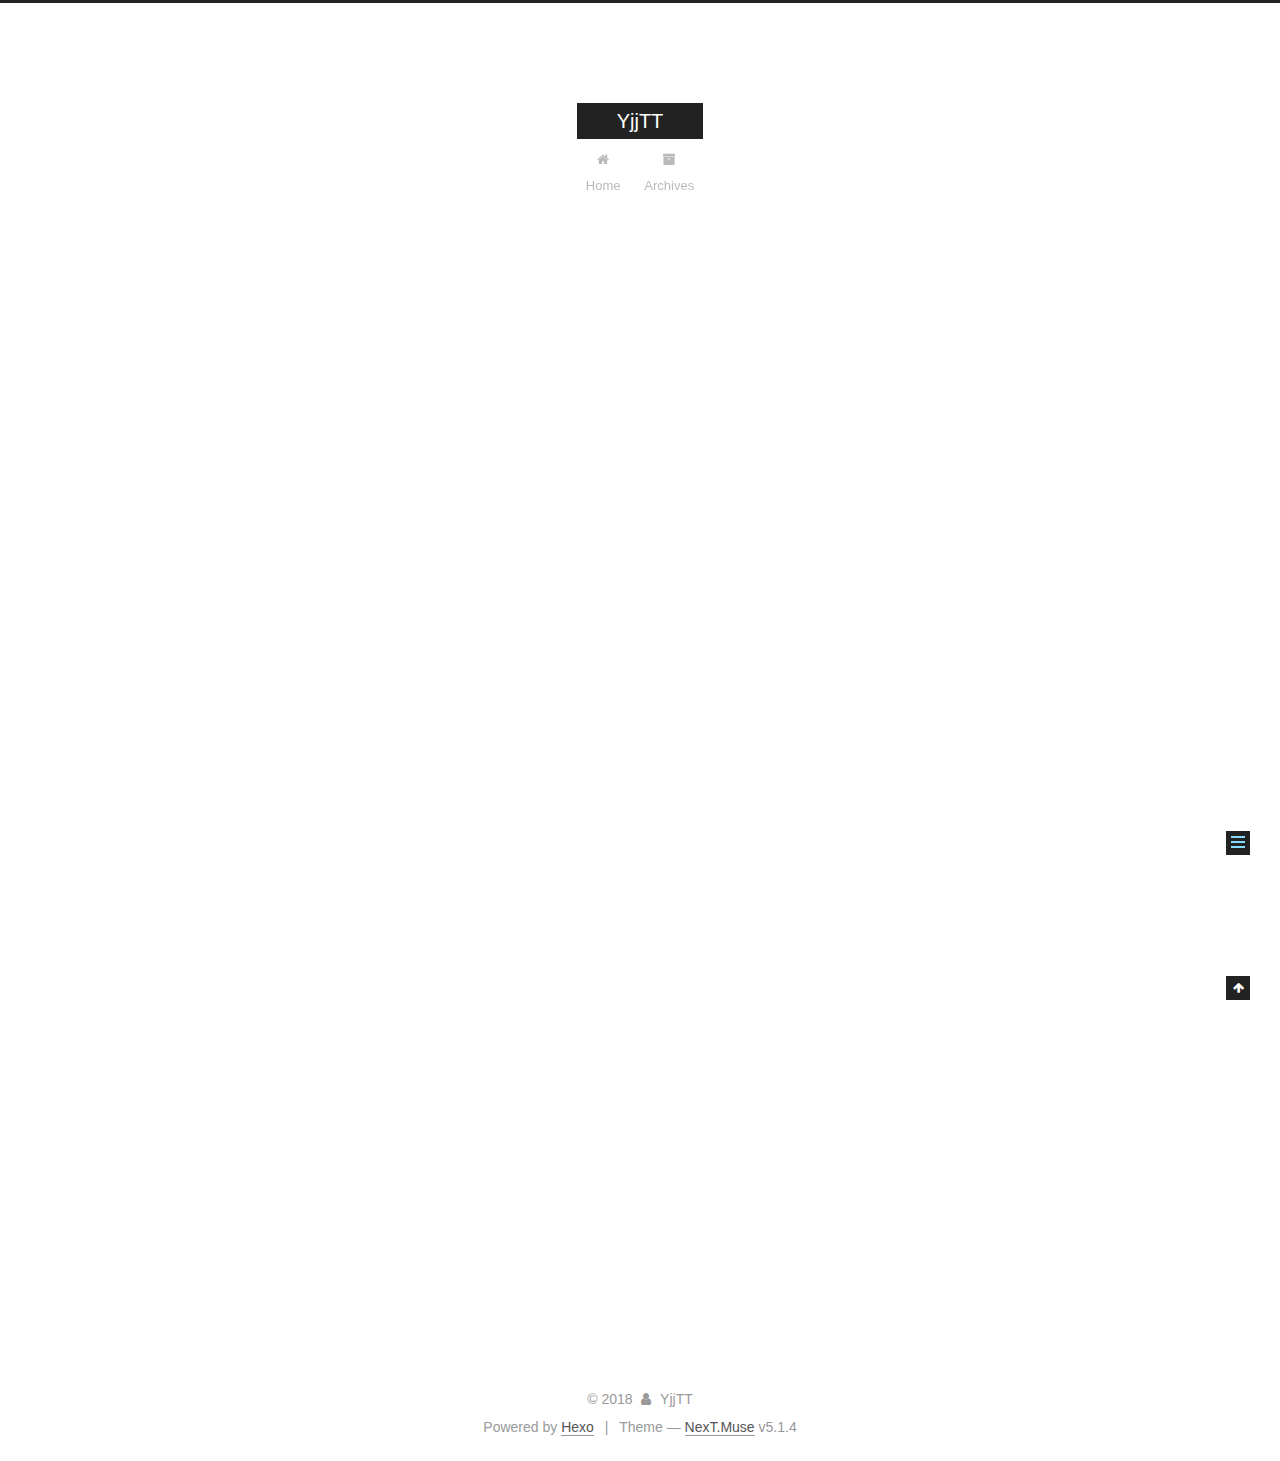
<file: 2018/12/28/hello-world/index.html>
<!DOCTYPE html>



  


<html class="theme-next muse use-motion" lang="">
<head><meta name="generator" content="Hexo 3.8.0">
  <meta charset="UTF-8">
<meta http-equiv="X-UA-Compatible" content="IE=edge">
<meta name="viewport" content="width=device-width, initial-scale=1, maximum-scale=1">
<meta name="theme-color" content="#222">









<meta http-equiv="Cache-Control" content="no-transform">
<meta http-equiv="Cache-Control" content="no-siteapp">
















  
  
  <link href="/lib/fancybox/source/jquery.fancybox.css?v=2.1.5" rel="stylesheet" type="text/css">







<link href="/lib/font-awesome/css/font-awesome.min.css?v=4.6.2" rel="stylesheet" type="text/css">

<link href="/css/main.css?v=5.1.4" rel="stylesheet" type="text/css">


  <link rel="apple-touch-icon" sizes="180x180" href="/images/apple-touch-icon-next.png?v=5.1.4">


  <link rel="icon" type="image/png" sizes="32x32" href="/images/favicon-32x32-next.png?v=5.1.4">


  <link rel="icon" type="image/png" sizes="16x16" href="/images/favicon-16x16-next.png?v=5.1.4">


  <link rel="mask-icon" href="/images/logo.svg?v=5.1.4" color="#222">





  <meta name="keywords" content="Hexo, NexT">










<meta name="description" content="Welcome to Hexo! This is your very first post. Check documentation for more info. If you get any problems when using Hexo, you can find the answer in troubleshooting or you can ask me on GitHub. Quick">
<meta property="og:type" content="article">
<meta property="og:title" content="Hello World">
<meta property="og:url" content="http://yoursite.com/2018/12/28/hello-world/index.html">
<meta property="og:site_name" content="YjjTT">
<meta property="og:description" content="Welcome to Hexo! This is your very first post. Check documentation for more info. If you get any problems when using Hexo, you can find the answer in troubleshooting or you can ask me on GitHub. Quick">
<meta property="og:locale" content="default">
<meta property="og:updated_time" content="2018-12-28T09:21:34.269Z">
<meta name="twitter:card" content="summary">
<meta name="twitter:title" content="Hello World">
<meta name="twitter:description" content="Welcome to Hexo! This is your very first post. Check documentation for more info. If you get any problems when using Hexo, you can find the answer in troubleshooting or you can ask me on GitHub. Quick">



<script type="text/javascript" id="hexo.configurations">
  var NexT = window.NexT || {};
  var CONFIG = {
    root: '/',
    scheme: 'Muse',
    version: '5.1.4',
    sidebar: {"position":"left","display":"post","offset":12,"b2t":false,"scrollpercent":false,"onmobile":false},
    fancybox: true,
    tabs: true,
    motion: {"enable":true,"async":false,"transition":{"post_block":"fadeIn","post_header":"slideDownIn","post_body":"slideDownIn","coll_header":"slideLeftIn","sidebar":"slideUpIn"}},
    duoshuo: {
      userId: '0',
      author: 'Author'
    },
    algolia: {
      applicationID: '',
      apiKey: '',
      indexName: '',
      hits: {"per_page":10},
      labels: {"input_placeholder":"Search for Posts","hits_empty":"We didn't find any results for the search: ${query}","hits_stats":"${hits} results found in ${time} ms"}
    }
  };
</script>



  <link rel="canonical" href="http://yoursite.com/2018/12/28/hello-world/">





  <title>Hello World | YjjTT</title>
  








</head>

<body itemscope="" itemtype="http://schema.org/WebPage" lang="default">

  
  
    
  

  <div class="container sidebar-position-left page-post-detail">
    <div class="headband"></div>

    <header id="header" class="header" itemscope="" itemtype="http://schema.org/WPHeader">
      <div class="header-inner"><div class="site-brand-wrapper">
  <div class="site-meta ">
    

    <div class="custom-logo-site-title">
      <a href="/" class="brand" rel="start">
        <span class="logo-line-before"><i></i></span>
        <span class="site-title">YjjTT</span>
        <span class="logo-line-after"><i></i></span>
      </a>
    </div>
      
        <p class="site-subtitle"></p>
      
  </div>

  <div class="site-nav-toggle">
    <button>
      <span class="btn-bar"></span>
      <span class="btn-bar"></span>
      <span class="btn-bar"></span>
    </button>
  </div>
</div>

<nav class="site-nav">
  

  
    <ul id="menu" class="menu">
      
        
        <li class="menu-item menu-item-home">
          <a href="/" rel="section">
            
              <i class="menu-item-icon fa fa-fw fa-home"></i> <br>
            
            Home
          </a>
        </li>
      
        
        <li class="menu-item menu-item-archives">
          <a href="/archives/" rel="section">
            
              <i class="menu-item-icon fa fa-fw fa-archive"></i> <br>
            
            Archives
          </a>
        </li>
      

      
    </ul>
  

  
</nav>



 </div>
    </header>

    <main id="main" class="main">
      <div class="main-inner">
        <div class="content-wrap">
          <div id="content" class="content">
            

  <div id="posts" class="posts-expand">
    

  

  
  
  

  <article class="post post-type-normal" itemscope="" itemtype="http://schema.org/Article">
  
  
  
  <div class="post-block">
    <link itemprop="mainEntityOfPage" href="http://yoursite.com/2018/12/28/hello-world/">

    <span hidden itemprop="author" itemscope="" itemtype="http://schema.org/Person">
      <meta itemprop="name" content="YjjTT">
      <meta itemprop="description" content="">
      <meta itemprop="image" content="/images/avatar.gif">
    </span>

    <span hidden itemprop="publisher" itemscope="" itemtype="http://schema.org/Organization">
      <meta itemprop="name" content="YjjTT">
    </span>

    
      <header class="post-header">

        
        
          <h1 class="post-title" itemprop="name headline">Hello World</h1>
        

        <div class="post-meta">
          <span class="post-time">
            
              <span class="post-meta-item-icon">
                <i class="fa fa-calendar-o"></i>
              </span>
              
                <span class="post-meta-item-text">Posted on</span>
              
              <time title="Post created" itemprop="dateCreated datePublished" datetime="2018-12-28T17:21:34+08:00">
                2018-12-28
              </time>
            

            

            
          </span>

          

          
            
          

          
          

          

          

          

        </div>
      </header>
    

    
    
    
    <div class="post-body" itemprop="articleBody">

      
      

      
        <p>Welcome to <a href="https://hexo.io/" target="_blank" rel="noopener">Hexo</a>! This is your very first post. Check <a href="https://hexo.io/docs/" target="_blank" rel="noopener">documentation</a> for more info. If you get any problems when using Hexo, you can find the answer in <a href="https://hexo.io/docs/troubleshooting.html" target="_blank" rel="noopener">troubleshooting</a> or you can ask me on <a href="https://github.com/hexojs/hexo/issues" target="_blank" rel="noopener">GitHub</a>.</p>
<h2 id="Quick-Start"><a href="#Quick-Start" class="headerlink" title="Quick Start"></a>Quick Start</h2><h3 id="Create-a-new-post"><a href="#Create-a-new-post" class="headerlink" title="Create a new post"></a>Create a new post</h3><figure class="highlight bash"><table><tr><td class="gutter"><pre><span class="line">1</span><br></pre></td><td class="code"><pre><span class="line">$ hexo new <span class="string">"My New Post"</span></span><br></pre></td></tr></table></figure>
<p>More info: <a href="https://hexo.io/docs/writing.html" target="_blank" rel="noopener">Writing</a></p>
<h3 id="Run-server"><a href="#Run-server" class="headerlink" title="Run server"></a>Run server</h3><figure class="highlight bash"><table><tr><td class="gutter"><pre><span class="line">1</span><br></pre></td><td class="code"><pre><span class="line">$ hexo server</span><br></pre></td></tr></table></figure>
<p>More info: <a href="https://hexo.io/docs/server.html" target="_blank" rel="noopener">Server</a></p>
<h3 id="Generate-static-files"><a href="#Generate-static-files" class="headerlink" title="Generate static files"></a>Generate static files</h3><figure class="highlight bash"><table><tr><td class="gutter"><pre><span class="line">1</span><br></pre></td><td class="code"><pre><span class="line">$ hexo generate</span><br></pre></td></tr></table></figure>
<p>More info: <a href="https://hexo.io/docs/generating.html" target="_blank" rel="noopener">Generating</a></p>
<h3 id="Deploy-to-remote-sites"><a href="#Deploy-to-remote-sites" class="headerlink" title="Deploy to remote sites"></a>Deploy to remote sites</h3><figure class="highlight bash"><table><tr><td class="gutter"><pre><span class="line">1</span><br></pre></td><td class="code"><pre><span class="line">$ hexo deploy</span><br></pre></td></tr></table></figure>
<p>More info: <a href="https://hexo.io/docs/deployment.html" target="_blank" rel="noopener">Deployment</a></p>

      
    </div>
    
    
    

    

    

    

    <footer class="post-footer">
      

      
      
      

      
        <div class="post-nav">
          <div class="post-nav-next post-nav-item">
            
          </div>

          <span class="post-nav-divider"></span>

          <div class="post-nav-prev post-nav-item">
            
              <a href="/2018/12/28/test-my-site/" rel="prev" title="test_my_site">
                test_my_site <i class="fa fa-chevron-right"></i>
              </a>
            
          </div>
        </div>
      

      
      
    </footer>
  </div>
  
  
  
  </article>



    <div class="post-spread">
      
    </div>
  </div>


          </div>
          


          

  



        </div>
        
          
  
  <div class="sidebar-toggle">
    <div class="sidebar-toggle-line-wrap">
      <span class="sidebar-toggle-line sidebar-toggle-line-first"></span>
      <span class="sidebar-toggle-line sidebar-toggle-line-middle"></span>
      <span class="sidebar-toggle-line sidebar-toggle-line-last"></span>
    </div>
  </div>

  <aside id="sidebar" class="sidebar">
    
    <div class="sidebar-inner">

      

      
        <ul class="sidebar-nav motion-element">
          <li class="sidebar-nav-toc sidebar-nav-active" data-target="post-toc-wrap">
            Table of Contents
          </li>
          <li class="sidebar-nav-overview" data-target="site-overview-wrap">
            Overview
          </li>
        </ul>
      

      <section class="site-overview-wrap sidebar-panel">
        <div class="site-overview">
          <div class="site-author motion-element" itemprop="author" itemscope="" itemtype="http://schema.org/Person">
            
              <p class="site-author-name" itemprop="name">YjjTT</p>
              <p class="site-description motion-element" itemprop="description"></p>
          </div>

          <nav class="site-state motion-element">

            
              <div class="site-state-item site-state-posts">
              
                <a href="/archives/">
              
                  <span class="site-state-item-count">2</span>
                  <span class="site-state-item-name">posts</span>
                </a>
              </div>
            

            

            

          </nav>

          

          

          
          

          
          

          

        </div>
      </section>

      
      <!--noindex-->
        <section class="post-toc-wrap motion-element sidebar-panel sidebar-panel-active">
          <div class="post-toc">

            
              
            

            
              <div class="post-toc-content"><ol class="nav"><li class="nav-item nav-level-2"><a class="nav-link" href="#Quick-Start"><span class="nav-number">1.</span> <span class="nav-text">Quick Start</span></a><ol class="nav-child"><li class="nav-item nav-level-3"><a class="nav-link" href="#Create-a-new-post"><span class="nav-number">1.1.</span> <span class="nav-text">Create a new post</span></a></li><li class="nav-item nav-level-3"><a class="nav-link" href="#Run-server"><span class="nav-number">1.2.</span> <span class="nav-text">Run server</span></a></li><li class="nav-item nav-level-3"><a class="nav-link" href="#Generate-static-files"><span class="nav-number">1.3.</span> <span class="nav-text">Generate static files</span></a></li><li class="nav-item nav-level-3"><a class="nav-link" href="#Deploy-to-remote-sites"><span class="nav-number">1.4.</span> <span class="nav-text">Deploy to remote sites</span></a></li></ol></li></ol></div>
            

          </div>
        </section>
      <!--/noindex-->
      

      

    </div>
  </aside>


        
      </div>
    </main>

    <footer id="footer" class="footer">
      <div class="footer-inner">
        <div class="copyright">&copy; <span itemprop="copyrightYear">2018</span>
  <span class="with-love">
    <i class="fa fa-user"></i>
  </span>
  <span class="author" itemprop="copyrightHolder">YjjTT</span>

  
</div>


  <div class="powered-by">Powered by <a class="theme-link" target="_blank" href="https://hexo.io">Hexo</a></div>



  <span class="post-meta-divider">|</span>



  <div class="theme-info">Theme &mdash; <a class="theme-link" target="_blank" href="https://github.com/iissnan/hexo-theme-next">NexT.Muse</a> v5.1.4</div>




        







        
      </div>
    </footer>

    
      <div class="back-to-top">
        <i class="fa fa-arrow-up"></i>
        
      </div>
    

    

  </div>

  

<script type="text/javascript">
  if (Object.prototype.toString.call(window.Promise) !== '[object Function]') {
    window.Promise = null;
  }
</script>









  












  
  
    <script type="text/javascript" src="/lib/jquery/index.js?v=2.1.3"></script>
  

  
  
    <script type="text/javascript" src="/lib/fastclick/lib/fastclick.min.js?v=1.0.6"></script>
  

  
  
    <script type="text/javascript" src="/lib/jquery_lazyload/jquery.lazyload.js?v=1.9.7"></script>
  

  
  
    <script type="text/javascript" src="/lib/velocity/velocity.min.js?v=1.2.1"></script>
  

  
  
    <script type="text/javascript" src="/lib/velocity/velocity.ui.min.js?v=1.2.1"></script>
  

  
  
    <script type="text/javascript" src="/lib/fancybox/source/jquery.fancybox.pack.js?v=2.1.5"></script>
  


  


  <script type="text/javascript" src="/js/src/utils.js?v=5.1.4"></script>

  <script type="text/javascript" src="/js/src/motion.js?v=5.1.4"></script>



  
  

  
  <script type="text/javascript" src="/js/src/scrollspy.js?v=5.1.4"></script>
<script type="text/javascript" src="/js/src/post-details.js?v=5.1.4"></script>



  


  <script type="text/javascript" src="/js/src/bootstrap.js?v=5.1.4"></script>



  


  




	





  





  












  





  

  

  

  
  

  

  

  

</body>
</html>
</file>
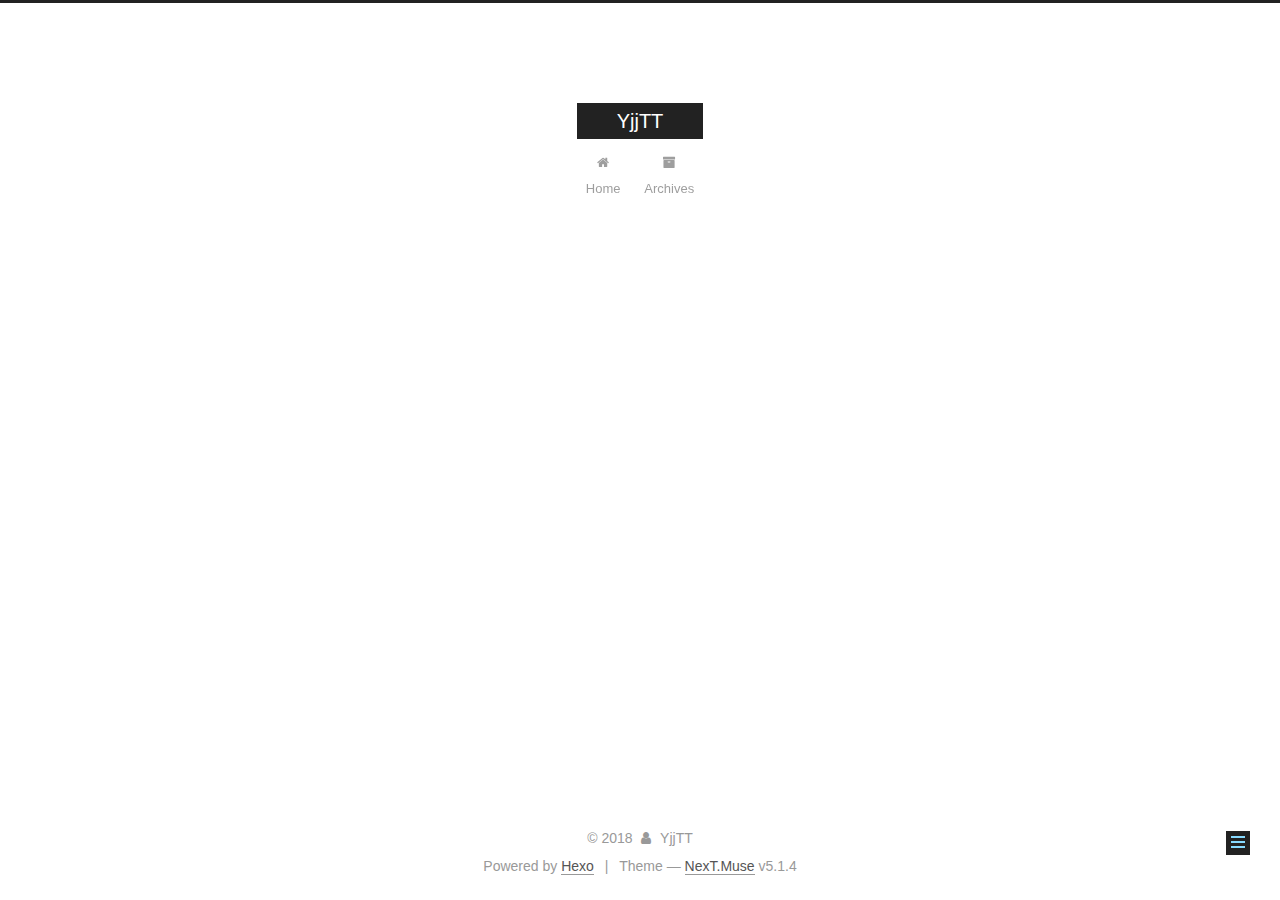
<file: 2018/12/28/test-my-site/index.html>
<!DOCTYPE html>



  


<html class="theme-next muse use-motion" lang="">
<head><meta name="generator" content="Hexo 3.8.0">
  <meta charset="UTF-8">
<meta http-equiv="X-UA-Compatible" content="IE=edge">
<meta name="viewport" content="width=device-width, initial-scale=1, maximum-scale=1">
<meta name="theme-color" content="#222">









<meta http-equiv="Cache-Control" content="no-transform">
<meta http-equiv="Cache-Control" content="no-siteapp">
















  
  
  <link href="/lib/fancybox/source/jquery.fancybox.css?v=2.1.5" rel="stylesheet" type="text/css">







<link href="/lib/font-awesome/css/font-awesome.min.css?v=4.6.2" rel="stylesheet" type="text/css">

<link href="/css/main.css?v=5.1.4" rel="stylesheet" type="text/css">


  <link rel="apple-touch-icon" sizes="180x180" href="/images/apple-touch-icon-next.png?v=5.1.4">


  <link rel="icon" type="image/png" sizes="32x32" href="/images/favicon-32x32-next.png?v=5.1.4">


  <link rel="icon" type="image/png" sizes="16x16" href="/images/favicon-16x16-next.png?v=5.1.4">


  <link rel="mask-icon" href="/images/logo.svg?v=5.1.4" color="#222">





  <meta name="keywords" content="Hexo, NexT">










<meta property="og:type" content="article">
<meta property="og:title" content="test_my_site">
<meta property="og:url" content="http://yoursite.com/2018/12/28/test-my-site/index.html">
<meta property="og:site_name" content="YjjTT">
<meta property="og:locale" content="default">
<meta property="og:updated_time" content="2018-12-28T09:24:03.225Z">
<meta name="twitter:card" content="summary">
<meta name="twitter:title" content="test_my_site">



<script type="text/javascript" id="hexo.configurations">
  var NexT = window.NexT || {};
  var CONFIG = {
    root: '/',
    scheme: 'Muse',
    version: '5.1.4',
    sidebar: {"position":"left","display":"post","offset":12,"b2t":false,"scrollpercent":false,"onmobile":false},
    fancybox: true,
    tabs: true,
    motion: {"enable":true,"async":false,"transition":{"post_block":"fadeIn","post_header":"slideDownIn","post_body":"slideDownIn","coll_header":"slideLeftIn","sidebar":"slideUpIn"}},
    duoshuo: {
      userId: '0',
      author: 'Author'
    },
    algolia: {
      applicationID: '',
      apiKey: '',
      indexName: '',
      hits: {"per_page":10},
      labels: {"input_placeholder":"Search for Posts","hits_empty":"We didn't find any results for the search: ${query}","hits_stats":"${hits} results found in ${time} ms"}
    }
  };
</script>



  <link rel="canonical" href="http://yoursite.com/2018/12/28/test-my-site/">





  <title>test_my_site | YjjTT</title>
  








</head>

<body itemscope="" itemtype="http://schema.org/WebPage" lang="default">

  
  
    
  

  <div class="container sidebar-position-left page-post-detail">
    <div class="headband"></div>

    <header id="header" class="header" itemscope="" itemtype="http://schema.org/WPHeader">
      <div class="header-inner"><div class="site-brand-wrapper">
  <div class="site-meta ">
    

    <div class="custom-logo-site-title">
      <a href="/" class="brand" rel="start">
        <span class="logo-line-before"><i></i></span>
        <span class="site-title">YjjTT</span>
        <span class="logo-line-after"><i></i></span>
      </a>
    </div>
      
        <p class="site-subtitle"></p>
      
  </div>

  <div class="site-nav-toggle">
    <button>
      <span class="btn-bar"></span>
      <span class="btn-bar"></span>
      <span class="btn-bar"></span>
    </button>
  </div>
</div>

<nav class="site-nav">
  

  
    <ul id="menu" class="menu">
      
        
        <li class="menu-item menu-item-home">
          <a href="/" rel="section">
            
              <i class="menu-item-icon fa fa-fw fa-home"></i> <br>
            
            Home
          </a>
        </li>
      
        
        <li class="menu-item menu-item-archives">
          <a href="/archives/" rel="section">
            
              <i class="menu-item-icon fa fa-fw fa-archive"></i> <br>
            
            Archives
          </a>
        </li>
      

      
    </ul>
  

  
</nav>



 </div>
    </header>

    <main id="main" class="main">
      <div class="main-inner">
        <div class="content-wrap">
          <div id="content" class="content">
            

  <div id="posts" class="posts-expand">
    

  

  
  
  

  <article class="post post-type-normal" itemscope="" itemtype="http://schema.org/Article">
  
  
  
  <div class="post-block">
    <link itemprop="mainEntityOfPage" href="http://yoursite.com/2018/12/28/test-my-site/">

    <span hidden itemprop="author" itemscope="" itemtype="http://schema.org/Person">
      <meta itemprop="name" content="YjjTT">
      <meta itemprop="description" content="">
      <meta itemprop="image" content="/images/avatar.gif">
    </span>

    <span hidden itemprop="publisher" itemscope="" itemtype="http://schema.org/Organization">
      <meta itemprop="name" content="YjjTT">
    </span>

    
      <header class="post-header">

        
        
          <h1 class="post-title" itemprop="name headline">test_my_site</h1>
        

        <div class="post-meta">
          <span class="post-time">
            
              <span class="post-meta-item-icon">
                <i class="fa fa-calendar-o"></i>
              </span>
              
                <span class="post-meta-item-text">Posted on</span>
              
              <time title="Post created" itemprop="dateCreated datePublished" datetime="2018-12-28T17:24:03+08:00">
                2018-12-28
              </time>
            

            

            
          </span>

          

          
            
          

          
          

          

          

          

        </div>
      </header>
    

    
    
    
    <div class="post-body" itemprop="articleBody">

      
      

      
        
      
    </div>
    
    
    

    

    

    

    <footer class="post-footer">
      

      
      
      

      
        <div class="post-nav">
          <div class="post-nav-next post-nav-item">
            
              <a href="/2018/12/28/hello-world/" rel="next" title="Hello World">
                <i class="fa fa-chevron-left"></i> Hello World
              </a>
            
          </div>

          <span class="post-nav-divider"></span>

          <div class="post-nav-prev post-nav-item">
            
          </div>
        </div>
      

      
      
    </footer>
  </div>
  
  
  
  </article>



    <div class="post-spread">
      
    </div>
  </div>


          </div>
          


          

  



        </div>
        
          
  
  <div class="sidebar-toggle">
    <div class="sidebar-toggle-line-wrap">
      <span class="sidebar-toggle-line sidebar-toggle-line-first"></span>
      <span class="sidebar-toggle-line sidebar-toggle-line-middle"></span>
      <span class="sidebar-toggle-line sidebar-toggle-line-last"></span>
    </div>
  </div>

  <aside id="sidebar" class="sidebar">
    
    <div class="sidebar-inner">

      

      

      <section class="site-overview-wrap sidebar-panel sidebar-panel-active">
        <div class="site-overview">
          <div class="site-author motion-element" itemprop="author" itemscope="" itemtype="http://schema.org/Person">
            
              <p class="site-author-name" itemprop="name">YjjTT</p>
              <p class="site-description motion-element" itemprop="description"></p>
          </div>

          <nav class="site-state motion-element">

            
              <div class="site-state-item site-state-posts">
              
                <a href="/archives/">
              
                  <span class="site-state-item-count">2</span>
                  <span class="site-state-item-name">posts</span>
                </a>
              </div>
            

            

            

          </nav>

          

          

          
          

          
          

          

        </div>
      </section>

      

      

    </div>
  </aside>


        
      </div>
    </main>

    <footer id="footer" class="footer">
      <div class="footer-inner">
        <div class="copyright">&copy; <span itemprop="copyrightYear">2018</span>
  <span class="with-love">
    <i class="fa fa-user"></i>
  </span>
  <span class="author" itemprop="copyrightHolder">YjjTT</span>

  
</div>


  <div class="powered-by">Powered by <a class="theme-link" target="_blank" href="https://hexo.io">Hexo</a></div>



  <span class="post-meta-divider">|</span>



  <div class="theme-info">Theme &mdash; <a class="theme-link" target="_blank" href="https://github.com/iissnan/hexo-theme-next">NexT.Muse</a> v5.1.4</div>




        







        
      </div>
    </footer>

    
      <div class="back-to-top">
        <i class="fa fa-arrow-up"></i>
        
      </div>
    

    

  </div>

  

<script type="text/javascript">
  if (Object.prototype.toString.call(window.Promise) !== '[object Function]') {
    window.Promise = null;
  }
</script>









  












  
  
    <script type="text/javascript" src="/lib/jquery/index.js?v=2.1.3"></script>
  

  
  
    <script type="text/javascript" src="/lib/fastclick/lib/fastclick.min.js?v=1.0.6"></script>
  

  
  
    <script type="text/javascript" src="/lib/jquery_lazyload/jquery.lazyload.js?v=1.9.7"></script>
  

  
  
    <script type="text/javascript" src="/lib/velocity/velocity.min.js?v=1.2.1"></script>
  

  
  
    <script type="text/javascript" src="/lib/velocity/velocity.ui.min.js?v=1.2.1"></script>
  

  
  
    <script type="text/javascript" src="/lib/fancybox/source/jquery.fancybox.pack.js?v=2.1.5"></script>
  


  


  <script type="text/javascript" src="/js/src/utils.js?v=5.1.4"></script>

  <script type="text/javascript" src="/js/src/motion.js?v=5.1.4"></script>



  
  

  
  <script type="text/javascript" src="/js/src/scrollspy.js?v=5.1.4"></script>
<script type="text/javascript" src="/js/src/post-details.js?v=5.1.4"></script>



  


  <script type="text/javascript" src="/js/src/bootstrap.js?v=5.1.4"></script>



  


  




	





  





  












  





  

  

  

  
  

  

  

  

</body>
</html>
</file>
<file: css/main.css>
/* normalize.css v3.0.2 | MIT License | git.io/normalize */
html {
  font-family: sans-serif; /* 1 */
  -ms-text-size-adjust: 100%; /* 2 */
  -webkit-text-size-adjust: 100%; /* 2 */
}
body {
  margin: 0;
}
article,
aside,
details,
figcaption,
figure,
footer,
header,
hgroup,
main,
menu,
nav,
section,
summary {
  display: block;
}
audio,
canvas,
progress,
video {
  display: inline-block; /* 1 */
  vertical-align: baseline; /* 2 */
}
audio:not([controls]) {
  display: none;
  height: 0;
}
[hidden],
template {
  display: none;
}
a {
  background-color: transparent;
}
a:active,
a:hover {
  outline: 0;
}
abbr[title] {
  border-bottom: 1px dotted;
}
b,
strong {
  font-weight: bold;
}
dfn {
  font-style: italic;
}
h1 {
  font-size: 2em;
  margin: 0.67em 0;
}
mark {
  background: #ff0;
  color: #000;
}
small {
  font-size: 80%;
}
sub,
sup {
  font-size: 75%;
  line-height: 0;
  position: relative;
  vertical-align: baseline;
}
sup {
  top: -0.5em;
}
sub {
  bottom: -0.25em;
}
img {
  border: 0;
}
svg:not(:root) {
  overflow: hidden;
}
figure {
  margin: 1em 40px;
}
hr {
  -moz-box-sizing: content-box;
  box-sizing: content-box;
  height: 0;
}
pre {
  overflow: auto;
}
code,
kbd,
pre,
samp {
  font-family: monospace, monospace;
  font-size: 1em;
}
button,
input,
optgroup,
select,
textarea {
  color: inherit; /* 1 */
  font: inherit; /* 2 */
  margin: 0; /* 3 */
}
button {
  overflow: visible;
}
button,
select {
  text-transform: none;
}
button,
html input[type="button"],
input[type="reset"],
input[type="submit"] {
  -webkit-appearance: button; /* 2 */
  cursor: pointer; /* 3 */
}
button[disabled],
html input[disabled] {
  cursor: default;
}
button::-moz-focus-inner,
input::-moz-focus-inner {
  border: 0;
  padding: 0;
}
input {
  line-height: normal;
}
input[type="checkbox"],
input[type="radio"] {
  box-sizing: border-box; /* 1 */
  padding: 0; /* 2 */
}
input[type="number"]::-webkit-inner-spin-button,
input[type="number"]::-webkit-outer-spin-button {
  height: auto;
}
input[type="search"] {
  -webkit-appearance: textfield; /* 1 */
  -moz-box-sizing: content-box;
  -webkit-box-sizing: content-box; /* 2 */
  box-sizing: content-box;
}
input[type="search"]::-webkit-search-cancel-button,
input[type="search"]::-webkit-search-decoration {
  -webkit-appearance: none;
}
fieldset {
  border: 1px solid #c0c0c0;
  margin: 0 2px;
  padding: 0.35em 0.625em 0.75em;
}
legend {
  border: 0; /* 1 */
  padding: 0; /* 2 */
}
textarea {
  overflow: auto;
}
optgroup {
  font-weight: bold;
}
table {
  border-collapse: collapse;
  border-spacing: 0;
}
td,
th {
  padding: 0;
}
::selection {
  background: #262a30;
  color: #fff;
}
body {
  position: relative;
  font-family: 'Lato', "PingFang SC", "Microsoft YaHei", sans-serif;
  font-size: 14px;
  line-height: 2;
  color: #555;
  background: #fff;
}
@media (max-width: 767px) {
  body {
    padding-right: 0 !important;
  }
}
@media (min-width: 768px) and (max-width: 991px) {
  body {
    padding-right: 0 !important;
  }
}
@media (min-width: 1600px) {
  body {
    font-size: 16px;
  }
}
h1,
h2,
h3,
h4,
h5,
h6 {
  margin: 0;
  padding: 0;
  font-weight: bold;
  line-height: 1.5;
  font-family: 'Lato', "PingFang SC", "Microsoft YaHei", sans-serif;
}
h2,
h3,
h4,
h5,
h6 {
  margin: 20px 0 15px;
}
h1 {
  font-size: 22px;
}
@media (max-width: 767px) {
  h1 {
    font-size: 18px;
  }
}
h2 {
  font-size: 20px;
}
@media (max-width: 767px) {
  h2 {
    font-size: 16px;
  }
}
h3 {
  font-size: 18px;
}
@media (max-width: 767px) {
  h3 {
    font-size: 14px;
  }
}
h4 {
  font-size: 16px;
}
@media (max-width: 767px) {
  h4 {
    font-size: 12px;
  }
}
h5 {
  font-size: 14px;
}
@media (max-width: 767px) {
  h5 {
    font-size: 10px;
  }
}
h6 {
  font-size: 12px;
}
@media (max-width: 767px) {
  h6 {
    font-size: 8px;
  }
}
p {
  margin: 0 0 20px 0;
}
a {
  color: #555;
  text-decoration: none;
  outline: none;
  border-bottom: 1px solid #999;
  word-wrap: break-word;
}
a:hover {
  color: #222;
  border-bottom-color: #222;
}
blockquote {
  margin: 0;
  padding: 0;
}
img {
  display: block;
  margin: auto;
  max-width: 100%;
  height: auto;
}
hr {
  margin: 40px 0;
  height: 3px;
  border: none;
  background-color: #ddd;
  background-image: repeating-linear-gradient(-45deg, #fff, #fff 4px, transparent 4px, transparent 8px);
}
blockquote {
  padding: 0 15px;
  color: #666;
  border-left: 4px solid #ddd;
}
blockquote cite::before {
  content: "-";
  padding: 0 5px;
}
dt {
  font-weight: 700;
}
dd {
  margin: 0;
  padding: 0;
}
kbd {
  border: 1px solid #ccc;
  border-radius: 0.2em;
  box-shadow: 0.1em 0.1em 0.2em rgba(0,0,0,0.1);
  background-color: #f9f9f9;
  font-family: inherit;
  background-image: -webkit-linear-gradient(top, #eee, #fff, #eee);
  padding: 0.1em 0.3em;
  white-space: nowrap;
}
.text-left {
  text-align: left;
}
.text-center {
  text-align: center;
}
.text-right {
  text-align: right;
}
.text-justify {
  text-align: justify;
}
.text-nowrap {
  white-space: nowrap;
}
.text-lowercase {
  text-transform: lowercase;
}
.text-uppercase {
  text-transform: uppercase;
}
.text-capitalize {
  text-transform: capitalize;
}
.center-block {
  display: block;
  margin-left: auto;
  margin-right: auto;
}
.clearfix:before,
.clearfix:after {
  content: " ";
  display: table;
}
.clearfix:after {
  clear: both;
}
.pullquote {
  width: 45%;
}
.pullquote.left {
  float: left;
  margin-left: 5px;
  margin-right: 10px;
}
.pullquote.right {
  float: right;
  margin-left: 10px;
  margin-right: 5px;
}
.affix.affix.affix {
  position: fixed;
}
.translation {
  margin-top: -20px;
  font-size: 14px;
  color: #999;
}
.scrollbar-measure {
  width: 100px;
  height: 100px;
  overflow: scroll;
  position: absolute;
  top: -9999px;
}
.use-motion .motion-element {
  opacity: 0;
}
table {
  margin: 20px 0;
  width: 100%;
  border-collapse: collapse;
  border-spacing: 0;
  border: 1px solid #ddd;
  font-size: 14px;
  table-layout: fixed;
  word-wrap: break-all;
}
table>tbody>tr:nth-of-type(odd) {
  background-color: #f9f9f9;
}
table>tbody>tr:hover {
  background-color: #f5f5f5;
}
caption,
th,
td {
  padding: 8px;
  text-align: left;
  vertical-align: middle;
  font-weight: normal;
}
th,
td {
  border-bottom: 3px solid #ddd;
  border-right: 1px solid #eee;
}
th {
  padding-bottom: 10px;
  font-weight: 700;
}
td {
  border-bottom-width: 1px;
}
html,
body {
  height: 100%;
}
.container {
  position: relative;
  min-height: 100%;
}
.header-inner {
  margin: 0 auto;
  padding: 100px 0 70px;
  width: 700px;
}
@media (min-width: 1600px) {
  .container .header-inner {
    width: 900px;
  }
}
.main {
  padding-bottom: 150px;
}
.main-inner {
  margin: 0 auto;
  width: 700px;
}
@media (min-width: 1600px) {
  .container .main-inner {
    width: 900px;
  }
}
.footer {
  position: absolute;
  left: 0;
  bottom: 0;
  width: 100%;
  min-height: 50px;
}
.footer-inner {
  box-sizing: border-box;
  margin: 20px auto;
  width: 700px;
}
@media (min-width: 1600px) {
  .container .footer-inner {
    width: 900px;
  }
}
pre,
.highlight {
  overflow: auto;
  margin: 20px 0;
  padding: 0;
  font-size: 13px;
  color: #4d4d4c;
  background: #f7f7f7;
  line-height: 1.6;
}
pre,
code {
  font-family: consolas, Menlo, "PingFang SC", "Microsoft YaHei", monospace;
}
code {
  padding: 2px 4px;
  word-wrap: break-word;
  color: #555;
  background: #eee;
  border-radius: 3px;
  font-size: 13px;
}
pre {
  padding: 10px;
}
pre code {
  padding: 0;
  color: #4d4d4c;
  background: none;
  text-shadow: none;
}
.highlight {
  border-radius: 1px;
}
.highlight pre {
  border: none;
  margin: 0;
  padding: 10px 0;
}
.highlight table {
  margin: 0;
  width: auto;
  border: none;
}
.highlight td {
  border: none;
  padding: 0;
}
.highlight figcaption {
  font-size: 1em;
  color: #4d4d4c;
  line-height: 1em;
  margin-bottom: 1em;
}
.highlight figcaption:before,
.highlight figcaption:after {
  content: " ";
  display: table;
}
.highlight figcaption:after {
  clear: both;
}
.highlight figcaption a {
  float: right;
  color: #4d4d4c;
}
.highlight figcaption a:hover {
  border-bottom-color: #4d4d4c;
}
.highlight .gutter pre {
  padding-left: 10px;
  padding-right: 10px;
  color: #869194;
  text-align: right;
  background-color: #eff2f3;
}
.highlight .code pre {
  width: 100%;
  padding-left: 10px;
  padding-right: 10px;
  background-color: #f7f7f7;
}
.highlight .line {
  height: 20px;
}
.gutter {
  -webkit-user-select: none;
  -moz-user-select: none;
  -ms-user-select: none;
  user-select: none;
}
.gist table {
  width: auto;
}
.gist table td {
  border: none;
}
pre .deletion {
  background: #fdd;
}
pre .addition {
  background: #dfd;
}
pre .meta {
  color: #8959a8;
}
pre .comment {
  color: #8e908c;
}
pre .variable,
pre .attribute,
pre .tag,
pre .regexp,
pre .ruby .constant,
pre .xml .tag .title,
pre .xml .pi,
pre .xml .doctype,
pre .html .doctype,
pre .css .id,
pre .css .class,
pre .css .pseudo {
  color: #c82829;
}
pre .number,
pre .preprocessor,
pre .built_in,
pre .literal,
pre .params,
pre .constant,
pre .command {
  color: #f5871f;
}
pre .ruby .class .title,
pre .css .rules .attribute,
pre .string,
pre .value,
pre .inheritance,
pre .header,
pre .ruby .symbol,
pre .xml .cdata,
pre .special,
pre .number,
pre .formula {
  color: #718c00;
}
pre .title,
pre .css .hexcolor {
  color: #3e999f;
}
pre .function,
pre .python .decorator,
pre .python .title,
pre .ruby .function .title,
pre .ruby .title .keyword,
pre .perl .sub,
pre .javascript .title,
pre .coffeescript .title {
  color: #4271ae;
}
pre .keyword,
pre .javascript .function {
  color: #8959a8;
}
.full-image.full-image.full-image.full-image {
  border: none;
  max-width: 100%;
  width: auto;
  margin: 20px auto 25px;
}
@media (min-width: 992px) {
  .full-image.full-image.full-image.full-image {
    max-width: none;
    width: 110%;
    margin: 25px -5%;
  }
}
.blockquote-center,
.page-home .post-type-quote blockquote,
.page-post-detail .post-type-quote blockquote {
  position: relative;
  margin: 40px 0;
  padding: 0;
  border-left: none;
  text-align: center;
}
.blockquote-center::before,
.page-home .post-type-quote blockquote::before,
.page-post-detail .post-type-quote blockquote::before,
.blockquote-center::after,
.page-home .post-type-quote blockquote::after,
.page-post-detail .post-type-quote blockquote::after {
  position: absolute;
  content: ' ';
  display: block;
  width: 100%;
  height: 24px;
  opacity: 0.2;
  background-repeat: no-repeat;
  background-position: 0 -6px;
  background-size: 22px 22px;
}
.blockquote-center::before,
.page-home .post-type-quote blockquote::before,
.page-post-detail .post-type-quote blockquote::before {
  top: -20px;
  background-image: url("../images/quote-l.svg");
  border-top: 1px solid #ccc;
}
.blockquote-center::after,
.page-home .post-type-quote blockquote::after,
.page-post-detail .post-type-quote blockquote::after {
  bottom: -20px;
  background-image: url("../images/quote-r.svg");
  border-bottom: 1px solid #ccc;
  background-position: 100% 8px;
}
.blockquote-center p,
.page-home .post-type-quote blockquote p,
.page-post-detail .post-type-quote blockquote p,
.blockquote-center div,
.page-home .post-type-quote blockquote div,
.page-post-detail .post-type-quote blockquote div {
  text-align: center;
}
.post .post-body .group-picture img {
  box-sizing: border-box;
  padding: 0 3px;
  border: none;
}
.post .group-picture-row {
  overflow: hidden;
  margin-top: 6px;
}
.post .group-picture-row:first-child {
  margin-top: 0;
}
.post .group-picture-column {
  float: left;
}
.page-post-detail .post-body .group-picture-column {
  float: none;
  margin-top: 10px;
  width: auto !important;
}
.page-post-detail .post-body .group-picture-column img {
  margin: 0 auto;
}
.page-archive .group-picture-container {
  overflow: hidden;
}
.page-archive .group-picture-row {
  float: left;
}
.page-archive .group-picture-row:first-child {
  margin-top: 6px;
}
.page-archive .group-picture-column {
  max-width: 150px;
  max-height: 150px;
}
.post-body .note {
  position: relative;
  padding: 15px;
  margin-bottom: 20px;
  border: 1px solid #eee;
  border-left-width: 5px;
  border-radius: 3px;
}
.post-body .note h2,
.post-body .note h3,
.post-body .note h4,
.post-body .note h5,
.post-body .note h6 {
  margin-top: 0;
  margin-bottom: 0;
  border-bottom: initial;
  padding-top: 0 !important;
}
.post-body .note p:first-child,
.post-body .note ul:first-child,
.post-body .note ol:first-child,
.post-body .note table:first-child,
.post-body .note pre:first-child,
.post-body .note blockquote:first-child {
  margin-top: 0;
}
.post-body .note p:last-child,
.post-body .note ul:last-child,
.post-body .note ol:last-child,
.post-body .note table:last-child,
.post-body .note pre:last-child,
.post-body .note blockquote:last-child {
  margin-bottom: 0;
}
.post-body .note.default {
  border-left-color: #777;
}
.post-body .note.default h2,
.post-body .note.default h3,
.post-body .note.default h4,
.post-body .note.default h5,
.post-body .note.default h6 {
  color: #777;
}
.post-body .note.primary {
  border-left-color: #6f42c1;
}
.post-body .note.primary h2,
.post-body .note.primary h3,
.post-body .note.primary h4,
.post-body .note.primary h5,
.post-body .note.primary h6 {
  color: #6f42c1;
}
.post-body .note.info {
  border-left-color: #428bca;
}
.post-body .note.info h2,
.post-body .note.info h3,
.post-body .note.info h4,
.post-body .note.info h5,
.post-body .note.info h6 {
  color: #428bca;
}
.post-body .note.success {
  border-left-color: #5cb85c;
}
.post-body .note.success h2,
.post-body .note.success h3,
.post-body .note.success h4,
.post-body .note.success h5,
.post-body .note.success h6 {
  color: #5cb85c;
}
.post-body .note.warning {
  border-left-color: #f0ad4e;
}
.post-body .note.warning h2,
.post-body .note.warning h3,
.post-body .note.warning h4,
.post-body .note.warning h5,
.post-body .note.warning h6 {
  color: #f0ad4e;
}
.post-body .note.danger {
  border-left-color: #d9534f;
}
.post-body .note.danger h2,
.post-body .note.danger h3,
.post-body .note.danger h4,
.post-body .note.danger h5,
.post-body .note.danger h6 {
  color: #d9534f;
}
.post-body .label {
  display: inline;
  padding: 0 2px;
  white-space: nowrap;
}
.post-body .label.default {
  background-color: #f0f0f0;
}
.post-body .label.primary {
  background-color: #efe6f7;
}
.post-body .label.info {
  background-color: #e5f2f8;
}
.post-body .label.success {
  background-color: #e7f4e9;
}
.post-body .label.warning {
  background-color: #fcf6e1;
}
.post-body .label.danger {
  background-color: #fae8eb;
}
.post-body .tabs {
  position: relative;
  display: block;
  margin-bottom: 20px;
  padding-top: 10px;
}
.post-body .tabs ul.nav-tabs {
  margin: 0;
  padding: 0;
  display: flex;
  margin-bottom: -1px;
}
@media (max-width: 413px) {
  .post-body .tabs ul.nav-tabs {
    display: block;
    margin-bottom: 5px;
  }
}
.post-body .tabs ul.nav-tabs li.tab {
  list-style-type: none !important;
  margin: 0 0.25em 0 0;
  border-top: 3px solid transparent;
  border-left: 1px solid transparent;
  border-right: 1px solid transparent;
}
@media (max-width: 413px) {
  .post-body .tabs ul.nav-tabs li.tab {
    margin: initial;
    border-top: 1px solid transparent;
    border-left: 3px solid transparent;
    border-right: 1px solid transparent;
    border-bottom: 1px solid transparent;
  }
}
.post-body .tabs ul.nav-tabs li.tab a {
  outline: 0;
  border-bottom: initial;
  display: block;
  line-height: 1.8em;
  padding: 0.25em 0.75em;
  transition-duration: 0.2s;
  transition-timing-function: ease-out;
  transition-delay: 0s;
}
.post-body .tabs ul.nav-tabs li.tab a i {
  width: 1.285714285714286em;
}
.post-body .tabs ul.nav-tabs li.tab.active {
  border-top: 3px solid #fc6423;
  border-left: 1px solid #ddd;
  border-right: 1px solid #ddd;
  background-color: #fff;
}
@media (max-width: 413px) {
  .post-body .tabs ul.nav-tabs li.tab.active {
    border-top: 1px solid #ddd;
    border-left: 3px solid #fc6423;
    border-right: 1px solid #ddd;
    border-bottom: 1px solid #ddd;
  }
}
.post-body .tabs ul.nav-tabs li.tab.active a {
  cursor: default;
  color: #555;
}
.post-body .tabs .tab-content {
  background-color: #fff;
}
.post-body .tabs .tab-content .tab-pane {
  border: 1px solid #ddd;
  padding: 20px 20px 0 20px;
}
.post-body .tabs .tab-content .tab-pane:not(.active) {
  display: none !important;
}
.post-body .tabs .tab-content .tab-pane.active {
  display: block !important;
}
.btn {
  display: inline-block;
  padding: 0 20px;
  font-size: 14px;
  color: #fff;
  background: #222;
  border: 2px solid #222;
  text-decoration: none;
  border-radius: 0;
  transition-property: background-color;
  transition-duration: 0.2s;
  transition-timing-function: ease-in-out;
  transition-delay: 0s;
  line-height: 2;
}
.btn:hover {
  border-color: #222;
  color: #222;
  background: #fff;
}
.btn +.btn {
  margin: 0 0 8px 8px;
}
.btn .fa-fw {
  width: 1.285714285714286em;
  text-align: left;
}
.btn-bar {
  display: block;
  width: 22px;
  height: 2px;
  background: #555;
  border-radius: 1px;
}
.btn-bar+.btn-bar {
  margin-top: 4px;
}
.pagination {
  margin: 120px 0 40px;
  text-align: center;
  border-top: 1px solid #eee;
}
.page-number-basic,
.pagination .prev,
.pagination .next,
.pagination .page-number,
.pagination .space {
  display: inline-block;
  position: relative;
  top: -1px;
  margin: 0 10px;
  padding: 0 11px;
}
@media (max-width: 767px) {
  .page-number-basic,
  .pagination .prev,
  .pagination .next,
  .pagination .page-number,
  .pagination .space {
    margin: 0 5px;
  }
}
.pagination .prev,
.pagination .next,
.pagination .page-number {
  border-bottom: 0;
  border-top: 1px solid #eee;
  transition-property: border-color;
  transition-duration: 0.2s;
  transition-timing-function: ease-in-out;
  transition-delay: 0s;
}
.pagination .prev:hover,
.pagination .next:hover,
.pagination .page-number:hover {
  border-top-color: #222;
}
.pagination .space {
  padding: 0;
  margin: 0;
}
.pagination .prev {
  margin-left: 0;
}
.pagination .next {
  margin-right: 0;
}
.pagination .page-number.current {
  color: #fff;
  background: #ccc;
  border-top-color: #ccc;
}
@media (max-width: 767px) {
  .pagination {
    border-top: none;
  }
  .pagination .prev,
  .pagination .next,
  .pagination .page-number {
    margin-bottom: 10px;
    border-top: 0;
    border-bottom: 1px solid #eee;
    padding: 0 10px;
  }
  .pagination .prev:hover,
  .pagination .next:hover,
  .pagination .page-number:hover {
    border-bottom-color: #222;
  }
}
.comments {
  margin: 60px 20px 0;
}
.tag-cloud {
  text-align: center;
}
.tag-cloud a {
  display: inline-block;
  margin: 10px;
}
.back-to-top {
  box-sizing: border-box;
  position: fixed;
  bottom: -100px;
  right: 30px;
  z-index: 1050;
  padding: 0 6px;
  width: 24px;
  background: #222;
  font-size: 12px;
  opacity: 1;
  color: #fff;
  cursor: pointer;
  text-align: center;
  -webkit-transform: translateZ(0);
  transition-property: bottom;
  transition-duration: 0.2s;
  transition-timing-function: ease-in-out;
  transition-delay: 0s;
}
@media (min-width: 768px) and (max-width: 991px) {
  .back-to-top {
    display: none !important;
  }
}
@media (max-width: 767px) {
  .back-to-top {
    display: none !important;
  }
}
.back-to-top.back-to-top-on {
  bottom: 19px;
}
.header {
  background: transparent;
}
.header-inner {
  position: relative;
}
.headband {
  height: 3px;
  background: #222;
}
.site-meta {
  margin: 0;
  text-align: center;
}
@media (max-width: 767px) {
  .site-meta {
    text-align: center;
  }
}
.brand {
  position: relative;
  display: inline-block;
  padding: 0 40px;
  color: #fff;
  background: #222;
  border-bottom: none;
}
.brand:hover {
  color: #fff;
}
.logo {
  display: inline-block;
  margin-right: 5px;
  line-height: 36px;
  vertical-align: top;
}
.site-title {
  display: inline-block;
  vertical-align: top;
  line-height: 36px;
  font-size: 20px;
  font-weight: normal;
  font-family: 'Lato', "PingFang SC", "Microsoft YaHei", sans-serif;
}
.site-subtitle {
  margin-top: 10px;
  font-size: 13px;
  color: #999;
}
.use-motion .brand {
  opacity: 0;
}
.use-motion .logo,
.use-motion .site-title,
.use-motion .site-subtitle {
  opacity: 0;
  position: relative;
  top: -10px;
}
.site-nav-toggle {
  display: none;
  position: absolute;
  top: 10px;
  left: 10px;
}
@media (max-width: 767px) {
  .site-nav-toggle {
    display: block;
  }
}
.site-nav-toggle button {
  margin-top: 2px;
  padding: 9px 10px;
  background: transparent;
  border: none;
}
@media (max-width: 767px) {
  .site-nav {
    display: none;
    margin: 0 -10px;
    padding: 0 10px;
    clear: both;
    border-top: 1px solid #ddd;
  }
}
@media (min-width: 768px) and (max-width: 991px) {
  .site-nav {
    display: block !important;
  }
}
@media (min-width: 992px) {
  .site-nav {
    display: block !important;
  }
}
.menu {
  margin-top: 20px;
  padding-left: 0;
  text-align: center;
}
.menu .menu-item {
  display: inline-block;
  margin: 0 10px;
  list-style: none;
}
@media screen and (max-width: 767px) {
  .menu .menu-item {
    margin-top: 10px;
  }
}
.menu .menu-item a {
  display: block;
  font-size: 13px;
  line-height: inherit;
  border-bottom: 1px solid transparent;
  transition-property: border-color;
  transition-duration: 0.2s;
  transition-timing-function: ease-in-out;
  transition-delay: 0s;
}
.menu .menu-item a:hover {
  border-bottom-color: #222;
}
.menu .menu-item .fa {
  margin-right: 5px;
}
.use-motion .menu-item {
  opacity: 0;
}
.post-body {
  font-family: 'Lato', "PingFang SC", "Microsoft YaHei", sans-serif;
}
@media (max-width: 767px) {
  .post-body {
    word-break: break-word;
  }
}
.post-body .fancybox img {
  display: block !important;
  margin: 0 auto;
  cursor: pointer;
  cursor: zoom-in;
  cursor: -webkit-zoom-in;
}
.post-body .image-caption,
.post-body .figure .caption {
  margin: -20px auto 15px;
  text-align: center;
  font-size: 14px;
  color: #999;
  font-weight: bold;
  line-height: 1;
}
.post-sticky-flag {
  display: inline-block;
  font-size: 16px;
  -ms-transform: rotate(30deg);
  -webkit-transform: rotate(30deg);
  -moz-transform: rotate(30deg);
  -ms-transform: rotate(30deg);
  -o-transform: rotate(30deg);
  transform: rotate(30deg);
}
.use-motion .post-block,
.use-motion .pagination,
.use-motion .comments {
  opacity: 0;
}
.use-motion .post-header {
  opacity: 0;
}
.use-motion .post-body {
  opacity: 0;
}
.use-motion .collection-title {
  opacity: 0;
}
.posts-expand {
  padding-top: 40px;
}
@media (max-width: 767px) {
  .posts-expand {
    margin: 0 20px;
  }
  .post-body pre .gutter pre {
    padding-right: 10px;
  }
  .post-body .highlight {
    margin-left: 0px;
    margin-right: 0px;
    padding: 0;
  }
  .post-body .highlight .gutter pre {
    padding-right: 10px;
  }
}
@media (min-width: 992px) {
  .posts-expand .post-body {
    text-align: justify;
  }
}
.posts-expand .post-body h2,
.posts-expand .post-body h3,
.posts-expand .post-body h4,
.posts-expand .post-body h5,
.posts-expand .post-body h6 {
  padding-top: 10px;
}
.posts-expand .post-body h2 .header-anchor,
.posts-expand .post-body h3 .header-anchor,
.posts-expand .post-body h4 .header-anchor,
.posts-expand .post-body h5 .header-anchor,
.posts-expand .post-body h6 .header-anchor {
  float: right;
  margin-left: 10px;
  color: #ccc;
  border-bottom-style: none;
  visibility: hidden;
}
.posts-expand .post-body h2 .header-anchor:hover,
.posts-expand .post-body h3 .header-anchor:hover,
.posts-expand .post-body h4 .header-anchor:hover,
.posts-expand .post-body h5 .header-anchor:hover,
.posts-expand .post-body h6 .header-anchor:hover {
  color: inherit;
}
.posts-expand .post-body h2:hover .header-anchor,
.posts-expand .post-body h3:hover .header-anchor,
.posts-expand .post-body h4:hover .header-anchor,
.posts-expand .post-body h5:hover .header-anchor,
.posts-expand .post-body h6:hover .header-anchor {
  visibility: visible;
}
.posts-expand .post-body ul li {
  list-style: circle;
}
.posts-expand .post-body img {
  box-sizing: border-box;
  margin: auto;
  padding: 3px;
  border: 1px solid #ddd;
}
.posts-expand .post-body .fancybox img {
  margin: 0 auto 25px;
}
@media (max-width: 767px) {
  .posts-collapse {
    margin: 0 20px;
  }
  .posts-collapse .post-title,
  .posts-collapse .post-meta {
    display: block;
    width: auto;
    text-align: left;
  }
}
.posts-collapse {
  position: relative;
  z-index: 1010;
  margin-left: 55px;
}
.posts-collapse::after {
  content: " ";
  position: absolute;
  top: 20px;
  left: 0;
  margin-left: -2px;
  width: 4px;
  height: 100%;
  background: #f5f5f5;
  z-index: -1;
}
@media (max-width: 767px) {
  .posts-collapse {
    margin: 0 20px;
  }
}
.posts-collapse .collection-title {
  position: relative;
  margin: 60px 0;
}
.posts-collapse .collection-title h1,
.posts-collapse .collection-title h2 {
  margin-left: 20px;
}
.posts-collapse .collection-title small {
  color: #bbb;
  margin-left: 5px;
}
.posts-collapse .collection-title::before {
  content: " ";
  position: absolute;
  left: 0;
  top: 50%;
  margin-left: -4px;
  margin-top: -4px;
  width: 8px;
  height: 8px;
  background: #bbb;
  border-radius: 50%;
}
.posts-collapse .post {
  margin: 30px 0;
}
.posts-collapse .post-header {
  position: relative;
  transition-duration: 0.2s;
  transition-timing-function: ease-in-out;
  transition-delay: 0s;
  transition-property: border;
  border-bottom: 1px dashed #ccc;
}
.posts-collapse .post-header::before {
  content: " ";
  position: absolute;
  left: 0;
  top: 12px;
  width: 6px;
  height: 6px;
  margin-left: -4px;
  background: #bbb;
  border-radius: 50%;
  border: 1px solid #fff;
  transition-duration: 0.2s;
  transition-timing-function: ease-in-out;
  transition-delay: 0s;
  transition-property: background;
}
.posts-collapse .post-header:hover {
  border-bottom-color: #666;
}
.posts-collapse .post-header:hover::before {
  background: #222;
}
.posts-collapse .post-meta {
  position: absolute;
  font-size: 12px;
  left: 20px;
  top: 5px;
}
.posts-collapse .post-comments-count {
  display: none;
}
.posts-collapse .post-title {
  margin-left: 60px;
  font-size: 16px;
  font-weight: normal;
  line-height: inherit;
}
.posts-collapse .post-title::after {
  margin-left: 3px;
  opacity: 0.6;
}
.posts-collapse .post-title a {
  color: #666;
  border-bottom: none;
}
.page-home .post-type-quote .post-header,
.page-post-detail .post-type-quote .post-header,
.page-home .post-type-quote .post-tags,
.page-post-detail .post-type-quote .post-tags {
  display: none;
}
.posts-expand .post-title {
  text-align: center;
  word-break: break-word;
  font-weight: 400;
}
.posts-expand .post-title-link {
  display: inline-block;
  position: relative;
  color: #555;
  border-bottom: none;
  line-height: 1.2;
  vertical-align: top;
}
.posts-expand .post-title-link::before {
  content: "";
  position: absolute;
  width: 100%;
  height: 2px;
  bottom: 0;
  left: 0;
  background-color: #000;
  visibility: hidden;
  -webkit-transform: scaleX(0);
  -moz-transform: scaleX(0);
  -ms-transform: scaleX(0);
  -o-transform: scaleX(0);
  transform: scaleX(0);
  transition-duration: 0.2s;
  transition-timing-function: ease-in-out;
  transition-delay: 0s;
}
.posts-expand .post-title-link:hover::before {
  visibility: visible;
  -webkit-transform: scaleX(1);
  -moz-transform: scaleX(1);
  -ms-transform: scaleX(1);
  -o-transform: scaleX(1);
  transform: scaleX(1);
}
.posts-expand .post-title-link .fa {
  font-size: 16px;
}
.posts-expand .post-meta {
  margin: 3px 0 60px 0;
  color: #999;
  font-family: 'Lato', "PingFang SC", "Microsoft YaHei", sans-serif;
  font-size: 12px;
  text-align: center;
}
.posts-expand .post-meta .post-category-list {
  display: inline-block;
  margin: 0;
  padding: 3px;
}
.posts-expand .post-meta .post-category-list-link {
  color: #999;
}
.posts-expand .post-meta .post-description {
  font-size: 14px;
  margin-top: 2px;
}
.post-meta-divider {
  margin: 0 0.5em;
}
.post-meta-item-icon {
  margin-right: 3px;
}
@media (min-width: 768px) and (max-width: 991px) {
  .post-meta-item-icon {
    display: inline-block;
  }
}
@media (max-width: 767px) {
  .post-meta-item-icon {
    display: inline-block;
  }
}
@media (min-width: 768px) and (max-width: 991px) {
  .post-meta-item-text {
    display: none;
  }
}
@media (max-width: 767px) {
  .post-meta-item-text {
    display: none;
  }
}
@media (max-width: 767px) {
  .posts-expand .post-comments-count {
    display: none;
  }
}
.post-button {
  margin-top: 40px;
}
.posts-expand .post-tags {
  margin-top: 40px;
  text-align: center;
}
.posts-expand .post-tags a {
  display: inline-block;
  margin-right: 10px;
  font-size: 13px;
}
.post-nav {
  display: table;
  margin-top: 15px;
  width: 100%;
  border-top: 1px solid #eee;
}
.post-nav-divider {
  display: table-cell;
  width: 10%;
}
.post-nav-item {
  display: table-cell;
  padding: 10px 0 0 0;
  width: 45%;
  vertical-align: top;
}
.post-nav-item a {
  position: relative;
  display: block;
  line-height: 25px;
  font-size: 14px;
  color: #555;
  border-bottom: none;
}
.post-nav-item a:hover {
  color: #222;
  border-bottom: none;
}
.post-nav-item a:active {
  top: 2px;
}
.post-nav-item .fa {
  position: absolute;
  top: 8px;
  left: 0;
  font-size: 12px;
}
.post-nav-next a {
  padding-left: 15px;
}
.post-nav-prev {
  text-align: right;
}
.post-nav-prev a {
  padding-right: 15px;
}
.post-nav-prev .fa {
  right: 0;
  left: auto;
}
.posts-expand .post-eof {
  display: block;
  margin: 80px auto 60px;
  width: 8%;
  height: 1px;
  background: #ccc;
  text-align: center;
}
.post:last-child .post-eof.post-eof.post-eof {
  display: none;
}
.post-gallery {
  display: table;
  table-layout: fixed;
  width: 100%;
  border-collapse: separate;
}
.post-gallery-row {
  display: table-row;
}
.post-gallery .post-gallery-img {
  display: table-cell;
  text-align: center;
  vertical-align: middle;
  border: none;
}
.post-gallery .post-gallery-img img {
  max-width: 100%;
  max-height: 100%;
  border: none;
}
.fancybox-close,
.fancybox-close:hover {
  border: none;
}
.rtl.post-body p,
.rtl.post-body a,
.rtl.post-body h1,
.rtl.post-body h2,
.rtl.post-body h3,
.rtl.post-body h4,
.rtl.post-body h5,
.rtl.post-body h6,
.rtl.post-body li,
.rtl.post-body ul,
.rtl.post-body ol {
  direction: rtl;
  font-family: UKIJ Ekran;
}
.rtl.post-title {
  font-family: UKIJ Ekran;
}
.sidebar {
  position: fixed;
  right: 0;
  top: 0;
  bottom: 0;
  width: 0;
  z-index: 1040;
  box-shadow: inset 0 2px 6px #000;
  background: #222;
  -webkit-transform: translateZ(0);
}
.sidebar a {
  color: #999;
  border-bottom-color: #555;
}
.sidebar a:hover {
  color: #eee;
}
@media (min-width: 768px) and (max-width: 991px) {
  .sidebar {
    display: none !important;
  }
}
@media (max-width: 767px) {
  .sidebar {
    display: none !important;
  }
}
.sidebar-inner {
  position: relative;
  padding: 20px 10px;
  color: #999;
  text-align: center;
}
.site-overview-wrap {
  overflow: hidden;
}
.site-overview {
  overflow-y: auto;
  overflow-x: hidden;
}
.sidebar-toggle {
  position: fixed;
  right: 30px;
  bottom: 45px;
  width: 14px;
  height: 14px;
  padding: 5px;
  background: #222;
  line-height: 0;
  z-index: 1050;
  cursor: pointer;
  -webkit-transform: translateZ(0);
}
@media (min-width: 768px) and (max-width: 991px) {
  .sidebar-toggle {
    display: none !important;
  }
}
@media (max-width: 767px) {
  .sidebar-toggle {
    display: none !important;
  }
}
.sidebar-toggle-line {
  position: relative;
  display: inline-block;
  vertical-align: top;
  height: 2px;
  width: 100%;
  background: #fff;
  margin-top: 3px;
}
.sidebar-toggle-line:first-child {
  margin-top: 0;
}
.site-author-image {
  display: block;
  margin: 0 auto;
  padding: 2px;
  max-width: 96px;
  height: auto;
  border: 2px solid #333;
}
.site-author-name {
  margin: 5px 0 0;
  text-align: center;
  color: #f5f5f5;
  font-weight: normal;
}
.site-description {
  margin-top: 5px;
  text-align: center;
  font-size: 14px;
  color: #999;
}
.site-state {
  overflow: hidden;
  line-height: 1.4;
  white-space: nowrap;
  text-align: center;
}
.site-state-item {
  display: inline-block;
  padding: 0 15px;
  border-left: 1px solid #333;
}
.site-state-item:first-child {
  border-left: none;
}
.site-state-item a {
  border-bottom: none;
}
.site-state-item-count {
  display: block;
  text-align: center;
  color: inherit;
  font-weight: 600;
  font-size: 18px;
}
.site-state-item-name {
  font-size: 13px;
  color: inherit;
}
.feed-link {
  margin-top: 20px;
}
.feed-link a {
  display: inline-block;
  padding: 0 15px;
  color: #fc6423;
  border: 1px solid #fc6423;
  border-radius: 4px;
}
.feed-link a i {
  color: #fc6423;
  font-size: 14px;
}
.feed-link a:hover {
  color: #fff;
  background: #fc6423;
}
.feed-link a:hover i {
  color: #fff;
}
.links-of-author {
  margin-top: 20px;
}
.links-of-author a {
  display: inline-block;
  vertical-align: middle;
  margin-right: 10px;
  margin-bottom: 10px;
  border-bottom-color: #555;
  font-size: 13px;
}
.links-of-author a:before {
  display: inline-block;
  vertical-align: middle;
  margin-right: 3px;
  content: " ";
  width: 4px;
  height: 4px;
  border-radius: 50%;
  background: #13ffff;
}
.links-of-blogroll {
  font-size: 13px;
}
.links-of-blogroll-title {
  margin-top: 20px;
  font-size: 14px;
  font-weight: 600;
}
.links-of-blogroll-list {
  margin: 0;
  padding: 0;
  list-style: none;
}
.links-of-blogroll-item {
  padding: 2px 10px;
}
.links-of-blogroll-item a {
  max-width: 280px;
  box-sizing: border-box;
  display: inline-block;
  overflow: hidden;
  white-space: nowrap;
  text-overflow: ellipsis;
}
.sidebar-nav {
  margin: 0 0 20px;
  padding-left: 0;
}
.sidebar-nav li {
  display: inline-block;
  cursor: pointer;
  border-bottom: 1px solid transparent;
  font-size: 14px;
  color: #555;
}
.sidebar-nav li:hover {
  color: #f5f5f5;
}
.page-post-detail .sidebar-nav-toc {
  padding: 0 5px;
}
.page-post-detail .sidebar-nav-overview {
  margin-left: 10px;
}
.sidebar-nav .sidebar-nav-active {
  color: #87daff;
  border-bottom-color: #87daff;
}
.sidebar-nav .sidebar-nav-active:hover {
  color: #87daff;
}
.sidebar-panel {
  display: none;
}
.sidebar-panel-active {
  display: block;
}
.post-toc-empty {
  font-size: 14px;
  color: #666;
}
.post-toc-wrap {
  overflow: hidden;
}
.post-toc {
  overflow: auto;
}
.post-toc ol {
  margin: 0;
  padding: 0 2px 5px 10px;
  text-align: left;
  list-style: none;
  font-size: 14px;
}
.post-toc ol > ol {
  padding-left: 0;
}
.post-toc ol a {
  transition-duration: 0.2s;
  transition-timing-function: ease-in-out;
  transition-delay: 0s;
  transition-property: all;
  color: #999;
  border-bottom-color: #555;
}
.post-toc ol a:hover {
  color: #ccc;
  border-bottom-color: #ccc;
}
.post-toc .nav-item {
  overflow: hidden;
  text-overflow: ellipsis;
  text-align: justify;
  white-space: nowrap;
  line-height: 1.8;
}
.post-toc .nav .nav-child {
  display: none;
}
.post-toc .nav .active > .nav-child {
  display: block;
}
.post-toc .nav .active-current > .nav-child {
  display: block;
}
.post-toc .nav .active-current > .nav-child > .nav-item {
  display: block;
}
.post-toc .nav .active > a {
  color: #87daff;
  border-bottom-color: #87daff;
}
.post-toc .nav .active-current > a {
  color: #87daff;
}
.post-toc .nav .active-current > a:hover {
  color: #87daff;
}
.footer {
  font-size: 14px;
  color: #999;
}
.footer img {
  border: none;
}
.footer-inner {
  text-align: center;
}
.with-love {
  display: inline-block;
  margin: 0 5px;
}
.powered-by,
.theme-info {
  display: inline-block;
}
.cc-license {
  margin-top: 10px;
  text-align: center;
}
.cc-license .cc-opacity {
  opacity: 0.7;
  border-bottom: none;
}
.cc-license .cc-opacity:hover {
  opacity: 0.9;
}
.cc-license img {
  display: inline-block;
}
.theme-next #ds-thread #ds-reset {
  color: #555;
}
.theme-next #ds-thread #ds-reset .ds-replybox {
  margin-bottom: 30px;
}
.theme-next #ds-thread #ds-reset .ds-replybox .ds-avatar,
.theme-next #ds-reset .ds-avatar img {
  box-shadow: none;
}
.theme-next #ds-thread #ds-reset .ds-textarea-wrapper {
  border-color: #c7d4e1;
  background: none;
  border-top-right-radius: 3px;
  border-top-left-radius: 3px;
}
.theme-next #ds-thread #ds-reset .ds-textarea-wrapper textarea {
  height: 60px;
}
.theme-next #ds-reset .ds-rounded-top {
  border-radius: 0;
}
.theme-next #ds-thread #ds-reset .ds-post-toolbar {
  box-sizing: border-box;
  border: 1px solid #c7d4e1;
  background: #f6f8fa;
}
.theme-next #ds-thread #ds-reset .ds-post-options {
  height: 40px;
  border: none;
  background: none;
}
.theme-next #ds-thread #ds-reset .ds-toolbar-buttons {
  top: 11px;
}
.theme-next #ds-thread #ds-reset .ds-sync {
  top: 5px;
}
.theme-next #ds-thread #ds-reset .ds-post-button {
  top: 4px;
  right: 5px;
  width: 90px;
  height: 30px;
  border: 1px solid #c5ced7;
  border-radius: 3px;
  background-image: linear-gradient(#fbfbfc, #f5f7f9);
  color: #60676d;
}
.theme-next #ds-thread #ds-reset .ds-post-button:hover {
  background-position: 0 -30px;
  color: #60676d;
}
.theme-next #ds-thread #ds-reset .ds-comments-info {
  padding: 10px 0;
}
.theme-next #ds-thread #ds-reset .ds-sort {
  display: none;
}
.theme-next #ds-thread #ds-reset li.ds-tab a.ds-current {
  border: none;
  background: #f6f8fa;
  color: #60676d;
}
.theme-next #ds-thread #ds-reset li.ds-tab a.ds-current:hover {
  background-color: #e9f0f7;
  color: #60676d;
}
.theme-next #ds-thread #ds-reset li.ds-tab a {
  border-radius: 2px;
  padding: 5px;
}
.theme-next #ds-thread #ds-reset .ds-login-buttons p {
  color: #999;
  line-height: 36px;
}
.theme-next #ds-thread #ds-reset .ds-login-buttons .ds-service-list li {
  height: 28px;
}
.theme-next #ds-thread #ds-reset .ds-service-list a {
  background: none;
  padding: 5px;
  border: 1px solid;
  border-radius: 3px;
  text-align: center;
}
.theme-next #ds-thread #ds-reset .ds-service-list a:hover {
  color: #fff;
  background: #666;
}
.theme-next #ds-thread #ds-reset .ds-service-list .ds-weibo {
  color: #fc9b00;
  border-color: #fc9b00;
}
.theme-next #ds-thread #ds-reset .ds-service-list .ds-weibo:hover {
  background: #fc9b00;
}
.theme-next #ds-thread #ds-reset .ds-service-list .ds-qq {
  color: #60a3ec;
  border-color: #60a3ec;
}
.theme-next #ds-thread #ds-reset .ds-service-list .ds-qq:hover {
  background: #60a3ec;
}
.theme-next #ds-thread #ds-reset .ds-service-list .ds-renren {
  color: #2e7ac4;
  border-color: #2e7ac4;
}
.theme-next #ds-thread #ds-reset .ds-service-list .ds-renren:hover {
  background: #2e7ac4;
}
.theme-next #ds-thread #ds-reset .ds-service-list .ds-douban {
  color: #37994c;
  border-color: #37994c;
}
.theme-next #ds-thread #ds-reset .ds-service-list .ds-douban:hover {
  background: #37994c;
}
.theme-next #ds-thread #ds-reset .ds-service-list .ds-kaixin {
  color: #fef20d;
  border-color: #fef20d;
}
.theme-next #ds-thread #ds-reset .ds-service-list .ds-kaixin:hover {
  background: #fef20d;
}
.theme-next #ds-thread #ds-reset .ds-service-list .ds-netease {
  color: #f00;
  border-color: #f00;
}
.theme-next #ds-thread #ds-reset .ds-service-list .ds-netease:hover {
  background: #f00;
}
.theme-next #ds-thread #ds-reset .ds-service-list .ds-sohu {
  color: #ffcb05;
  border-color: #ffcb05;
}
.theme-next #ds-thread #ds-reset .ds-service-list .ds-sohu:hover {
  background: #ffcb05;
}
.theme-next #ds-thread #ds-reset .ds-service-list .ds-baidu {
  color: #2831e0;
  border-color: #2831e0;
}
.theme-next #ds-thread #ds-reset .ds-service-list .ds-baidu:hover {
  background: #2831e0;
}
.theme-next #ds-thread #ds-reset .ds-service-list .ds-google {
  color: #166bec;
  border-color: #166bec;
}
.theme-next #ds-thread #ds-reset .ds-service-list .ds-google:hover {
  background: #166bec;
}
.theme-next #ds-thread #ds-reset .ds-service-list .ds-weixin {
  color: #00ce0d;
  border-color: #00ce0d;
}
.theme-next #ds-thread #ds-reset .ds-service-list .ds-weixin:hover {
  background: #00ce0d;
}
.theme-next #ds-thread #ds-reset .ds-service-list .ds-more-services {
  border: none;
}
.theme-next #ds-thread #ds-reset .ds-service-list .ds-more-services:hover {
  background: none;
}
.theme-next #ds-reset .duoshuo-ua-admin {
  display: inline-block;
  color: #f00;
}
.theme-next #ds-reset .duoshuo-ua-platform,
.theme-next #ds-reset .duoshuo-ua-browser {
  color: #ccc;
}
.theme-next #ds-reset .duoshuo-ua-platform .fa,
.theme-next #ds-reset .duoshuo-ua-browser .fa {
  display: inline-block;
  margin-right: 3px;
}
.theme-next #ds-reset .duoshuo-ua-separator {
  display: inline-block;
  margin-left: 5px;
}
.theme-next .this_ua {
  background-color: #ccc !important;
  border-radius: 4px;
  padding: 0 5px !important;
  margin: 1px 1px !important;
  border: 1px solid #bbb !important;
  color: #fff;
  display: inline-block !important;
}
.theme-next .this_ua.admin {
  background-color: #d9534f !important;
  border-color: #d9534f !important;
}
.theme-next .this_ua.platform.iOS,
.theme-next .this_ua.platform.Mac,
.theme-next .this_ua.platform.Windows {
  background-color: #39b3d7 !important;
  border-color: #46b8da !important;
}
.theme-next .this_ua.platform.Linux {
  background-color: #3a3a3a !important;
  border-color: #1f1f1f !important;
}
.theme-next .this_ua.platform.Android {
  background-color: #00c47d !important;
  border-color: #01b171 !important;
}
.theme-next .this_ua.browser.Mobile,
.theme-next .this_ua.browser.Chrome {
  background-color: #5cb85c !important;
  border-color: #4cae4c !important;
}
.theme-next .this_ua.browser.Firefox {
  background-color: #f0ad4e !important;
  border-color: #eea236 !important;
}
.theme-next .this_ua.browser.Maxthon,
.theme-next .this_ua.browser.IE {
  background-color: #428bca !important;
  border-color: #357ebd !important;
}
.theme-next .this_ua.browser.baidu,
.theme-next .this_ua.browser.UCBrowser,
.theme-next .this_ua.browser.Opera {
  background-color: #d9534f !important;
  border-color: #d43f3a !important;
}
.theme-next .this_ua.browser.Android,
.theme-next .this_ua.browser.QQBrowser {
  background-color: #78ace9 !important;
  border-color: #4cae4c !important;
}
.post-spread {
  margin-top: 20px;
  text-align: center;
}
.jiathis_style {
  display: inline-block;
}
.jiathis_style a {
  border: none;
}
.fa {
  font-family: FontAwesome !important;
}
.post-spread {
  margin-top: 20px;
  text-align: center;
}
.bdshare-slide-button-box a {
  border: none;
}
.bdsharebuttonbox {
  display: inline-block;
}
.bdsharebuttonbox a {
  border: none;
}
.local-search-pop-overlay {
  position: fixed;
  width: 100%;
  height: 100%;
  top: 0;
  left: 0;
  z-index: 2080;
  background-color: rgba(0,0,0,0.3);
}
.local-search-popup {
  display: none;
  position: fixed;
  top: 10%;
  left: 50%;
  margin-left: -350px;
  width: 700px;
  height: 80%;
  padding: 0;
  background: #fff;
  color: #333;
  z-index: 9999;
  border-radius: 5px;
}
@media (max-width: 767px) {
  .local-search-popup {
    padding: 0;
    top: 0;
    left: 0;
    margin: 0;
    width: 100%;
    height: 100%;
    border-radius: 0;
  }
}
.local-search-popup ul.search-result-list {
  padding: 0;
  margin: 0 5px;
}
.local-search-popup p.search-result {
  border-bottom: 1px dashed #ccc;
  padding: 5px 0;
}
.local-search-popup a.search-result-title {
  font-weight: bold;
  font-size: 16px;
}
.local-search-popup .search-keyword {
  border-bottom: 1px dashed #f00;
  font-weight: bold;
  color: #f00;
}
.local-search-popup .local-search-header {
  padding: 5px;
  height: 36px;
  background: #f5f5f5;
  border-top-left-radius: 5px;
  border-top-right-radius: 5px;
}
.local-search-popup #local-search-result {
  overflow: auto;
  position: relative;
  padding: 5px 25px;
  height: calc(100% - 55px);
}
.local-search-popup .local-search-input-wrapper {
  display: inline-block;
  width: calc(100% - 90px);
  height: 36px;
  line-height: 36px;
  padding: 0 5px;
}
.local-search-popup .local-search-input-wrapper input {
  padding: 8px 0;
  height: 20px;
  display: block;
  width: 100%;
  outline: none;
  border: none;
  background: transparent;
  vertical-align: middle;
}
.local-search-popup .search-icon,
.local-search-popup .popup-btn-close {
  display: inline-block;
  font-size: 18px;
  color: #999;
  height: 36px;
  width: 18px;
  padding-left: 10px;
  padding-right: 10px;
}
.local-search-popup .search-icon {
  float: left;
}
.local-search-popup .popup-btn-close {
  border-left: 1px solid #eee;
  float: right;
  cursor: pointer;
}
.local-search-popup #no-result {
  position: absolute;
  left: 50%;
  top: 50%;
  -webkit-transform: translate(-50%, -50%);
  -webkit-transform: translate(-50%, -50%);
  -moz-transform: translate(-50%, -50%);
  -ms-transform: translate(-50%, -50%);
  -o-transform: translate(-50%, -50%);
  transform: translate(-50%, -50%);
  color: #ccc;
}
.site-uv,
.site-pv,
.page-pv {
  display: inline-block;
}
.site-uv .busuanzi-value,
.site-pv .busuanzi-value,
.page-pv .busuanzi-value {
  margin: 0 5px;
}
.site-uv {
  margin-right: 10px;
}
.site-uv::after {
  content: "|";
  padding-left: 10px;
}
.page-archive .archive-page-counter {
  position: relative;
  top: 3px;
  left: 20px;
}
@media (max-width: 767px) {
  .page-archive .archive-page-counter {
    top: 5px;
  }
}
.page-archive .posts-collapse .archive-move-on {
  position: absolute;
  top: 11px;
  left: 0;
  margin-left: -6px;
  width: 10px;
  height: 10px;
  opacity: 0.5;
  background: #555;
  border: 1px solid #fff;
  border-radius: 50%;
}
.category-all-page .category-all-title {
  text-align: center;
}
.category-all-page .category-all {
  margin-top: 20px;
}
.category-all-page .category-list {
  margin: 0;
  padding: 0;
  list-style: none;
}
.category-all-page .category-list-item {
  margin: 5px 10px;
}
.category-all-page .category-list-count {
  color: #bbb;
}
.category-all-page .category-list-count:before {
  display: inline;
  content: " (";
}
.category-all-page .category-list-count:after {
  display: inline;
  content: ") ";
}
.category-all-page .category-list-child {
  padding-left: 10px;
}
#schedule ul#event-list {
  padding-left: 30px;
}
#schedule ul#event-list hr {
  margin: 20px 0 45px 0 !important;
  background: #222;
}
#schedule ul#event-list hr:after {
  display: inline-block;
  content: 'NOW';
  background: #222;
  color: #fff;
  font-weight: bold;
  text-align: right;
  padding: 0 5px;
}
#schedule ul#event-list li.event {
  margin: 20px 0px;
  background: #f9f9f9;
  padding-left: 10px;
  min-height: 40px;
}
#schedule ul#event-list li.event h2.event-summary {
  margin: 0;
  padding-bottom: 3px;
}
#schedule ul#event-list li.event h2.event-summary:before {
  display: inline-block;
  font-family: FontAwesome;
  font-size: 8px;
  content: '\f111';
  vertical-align: middle;
  margin-right: 25px;
  color: #bbb;
}
#schedule ul#event-list li.event span.event-relative-time {
  display: inline-block;
  font-size: 12px;
  font-weight: 400;
  padding-left: 12px;
  color: #bbb;
}
#schedule ul#event-list li.event span.event-details {
  display: block;
  color: #bbb;
  margin-left: 56px;
  padding-top: 3px;
  padding-bottom: 6px;
  text-indent: -24px;
  line-height: 18px;
}
#schedule ul#event-list li.event span.event-details:before {
  text-indent: 0;
  display: inline-block;
  width: 14px;
  font-family: FontAwesome;
  text-align: center;
  margin-right: 9px;
  color: #bbb;
}
#schedule ul#event-list li.event span.event-details.event-location:before {
  content: '\f041';
}
#schedule ul#event-list li.event span.event-details.event-duration:before {
  content: '\f017';
}
#schedule ul#event-list li.event-past {
  background: #fcfcfc;
}
#schedule ul#event-list li.event-past > * {
  opacity: 0.6;
}
#schedule ul#event-list li.event-past h2.event-summary {
  color: #bbb;
}
#schedule ul#event-list li.event-past h2.event-summary:before {
  color: #dfdfdf;
}
#schedule ul#event-list li.event-now {
  background: #222;
  color: #fff;
  padding: 15px 0 15px 10px;
}
#schedule ul#event-list li.event-now h2.event-summary:before {
  -webkit-transform: scale(1.2);
  -moz-transform: scale(1.2);
  -ms-transform: scale(1.2);
  -o-transform: scale(1.2);
  transform: scale(1.2);
  color: #fff;
  animation: dot-flash 1s alternate infinite ease-in-out;
}
#schedule ul#event-list li.event-now * {
  color: #fff !important;
}
@-moz-keyframes dot-flash {
  from {
    opacity: 1;
    -webkit-transform: scale(1.1);
    -moz-transform: scale(1.1);
    -ms-transform: scale(1.1);
    -o-transform: scale(1.1);
    transform: scale(1.1);
  }
  to {
    opacity: 0;
    -webkit-transform: scale(1);
    -moz-transform: scale(1);
    -ms-transform: scale(1);
    -o-transform: scale(1);
    transform: scale(1);
  }
}
@-webkit-keyframes dot-flash {
  from {
    opacity: 1;
    -webkit-transform: scale(1.1);
    -moz-transform: scale(1.1);
    -ms-transform: scale(1.1);
    -o-transform: scale(1.1);
    transform: scale(1.1);
  }
  to {
    opacity: 0;
    -webkit-transform: scale(1);
    -moz-transform: scale(1);
    -ms-transform: scale(1);
    -o-transform: scale(1);
    transform: scale(1);
  }
}
@-o-keyframes dot-flash {
  from {
    opacity: 1;
    -webkit-transform: scale(1.1);
    -moz-transform: scale(1.1);
    -ms-transform: scale(1.1);
    -o-transform: scale(1.1);
    transform: scale(1.1);
  }
  to {
    opacity: 0;
    -webkit-transform: scale(1);
    -moz-transform: scale(1);
    -ms-transform: scale(1);
    -o-transform: scale(1);
    transform: scale(1);
  }
}
@keyframes dot-flash {
  from {
    opacity: 1;
    -webkit-transform: scale(1.1);
    -moz-transform: scale(1.1);
    -ms-transform: scale(1.1);
    -o-transform: scale(1.1);
    transform: scale(1.1);
  }
  to {
    opacity: 0;
    -webkit-transform: scale(1);
    -moz-transform: scale(1);
    -ms-transform: scale(1);
    -o-transform: scale(1);
    transform: scale(1);
  }
}
.page-post-detail .sidebar-toggle-line {
  background: #87daff;
}
.page-post-detail .comments {
  overflow: hidden;
}
@media (max-width: 767px) {
  .header-inner,
  .container .main-inner,
  .footer-inner {
    width: auto;
  }
}
embed {
  display: block;
  margin: 0px auto 25px auto;
}
.custom-logo .site-meta-headline {
  text-align: center;
}
.custom-logo .brand {
  background: none;
}
.custom-logo .site-title {
  margin: 10px auto 0;
  font-size: 24px;
  color: #222;
}
.custom-logo .site-title a {
  border: none;
}
.custom-logo-image {
  margin: 0 auto;
  padding: 5px;
  max-width: 150px;
  background: #fff;
}
@media (max-width: 767px) {
  .site-nav {
    position: absolute;
    left: 0;
    top: 52px;
    margin: 0;
    width: 100%;
    padding: 0;
    background: #fff;
    border-bottom: 1px solid #ddd;
    z-index: 1030;
  }
}
@media (max-width: 767px) {
  .menu {
    text-align: left;
  }
}
@media (max-width: 767px) {
  .menu .menu-item {
    display: block;
    margin: 0 10px;
    vertical-align: top;
  }
}
@media (max-width: 767px) {
  .menu .menu-item br {
    display: none;
  }
}
@media (max-width: 767px) {
  .menu .menu-item a {
    padding: 5px 10px;
  }
}
.menu .menu-item .fa {
  margin-right: 0;
}
.site-search form {
  display: none;
}
.links-of-blogroll-inline .links-of-blogroll-item {
  display: inline-block;
}
</file>
